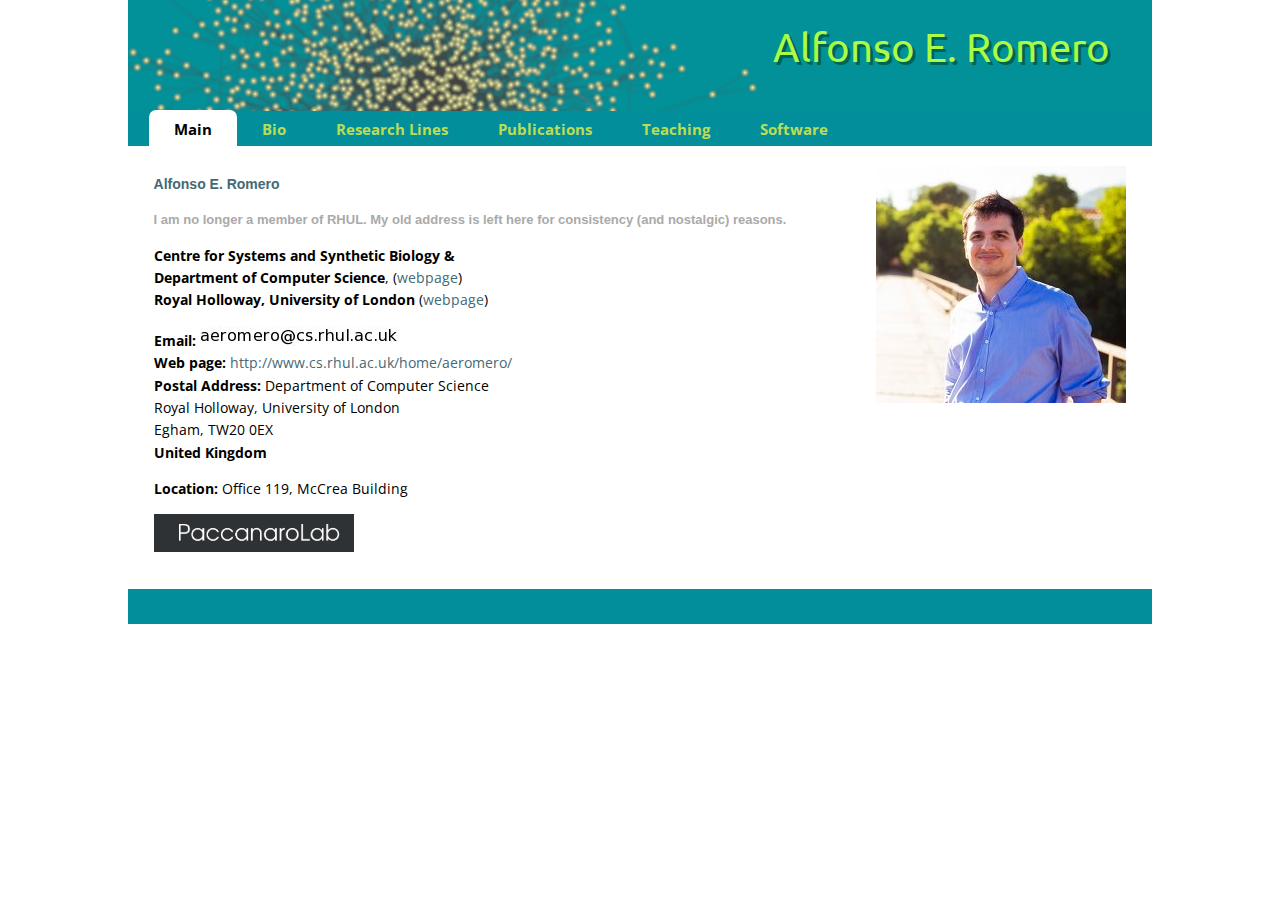
<file: index.html>
<!DOCTYPE html>

<html xmlns="http://www.w3.org/1999/xhtml" lang="en">

<head>
	<title>start [Alfonso E. Romero]</title>
	<meta http-equiv="Content-Type" content="text/html; charset=UTF-8"/>
	<meta name="robots" content="index,follow"/>
	<meta name="date" content="2010-10-26T01:03:06+0200"/>
	<meta name="keywords" content="start"/>
	<script type="text/javascript" charset="utf-8"><!--//--><![CDATA[//><!--
	var NS='';var JSINFO = {"id":"start","namespace":""};
	//--><!]]></script>
	<link rel="stylesheet" media="screen" type="text/css" href="files/design.css"/>
	<link rel="stylesheet" media="screen" type="text/css" href="files/topbar.css"/>
	<link href="http://fonts.googleapis.com/css?family=Ubuntu" rel="stylesheet" type="text/css">
	<link href="http://fonts.googleapis.com/css?family=Open+Sans" rel="stylesheet" type="text/css">
</head>

<body>

<div class="page">
	<div class="container">
	    <div class="header">
	    	<div class="logo">
			<h1 id="top">Alfonso E. Romero</h1>
		</div>

		<div class="topbar">				
				<div class="link_selected"><a href="#" class="wikilink2" rel="nofollow">Main</a></div>
				<div class="link_not_selected"><a href="bio.html" class="wikilink1" title="bio">Bio</a></div>
				<div class="link_not_selected"><a href="research_lines.html" class="wikilink1" title="research_lines">Research Lines</a></div>
				<div class="link_not_selected"><a href="publications.html" class="wikilink1" title="publications">Publications</a></div>
				<div class="link_not_selected"><a href="teaching.html" class="wikilink1" title="teaching">Teaching</a></div>
				<div class="link_not_selected"><a href="software.html" class="wikilink1" title="software">Software</a></div>
				<!-- <div class="link_not_selected"><a href="links.html" class="wikilink1" title="links">Links</a></div> --> 
		</div>


	</div>

	<div class="content">
				<img src="files/alfonsoeromero.jpg" class="mediaright" align="right" alt="" />

		<h2><a name="alfonso_e_romero" id="alfonso_e_romero">Alfonso E. Romero</a></h2>
		
        		<p><h3>I am no longer a member of RHUL. My old address is left here for consistency (and nostalgic) reasons.</h3></p>
			<p>


				<strong>Centre for Systems and Synthetic Biology &amp;</strong><br />

				<strong>Department of Computer Science</strong>, (<a href="http://www.cs.rhul.ac.uk/" class="urlextern" title="http://www.cs.rhul.ac.uk" rel="nofollow">webpage</a>)<br/>

				<strong>Royal Holloway, University of London</strong> 
				(<a href="http://www.rhul.ac.uk/" class="urlextern" 
				title="http://www.rhul.ac.uk" rel="nofollow">webpage</a>)
			</p>

			<p>
				<strong>Email:</strong> 
				<img src="files/correillo.jpg"  alt="" />
				<br/>

				<strong>Web page:</strong> 
					<a href="http://www.cs.rhul.ac.uk/home/aeromero/" class="urlextern" 
						title="http://www.cs.rhul.ac.uk/home/aeromero/" 
						rel="nofollow">http://www.cs.rhul.ac.uk/home/aeromero/</a>
				<br/>

				<strong>Postal Address:</strong>
				Department of Computer Science<br/>
				Royal Holloway, University of London<br/>
				Egham, TW20 0EX<br/>
				<strong>United Kingdom</strong><br/>

			</p>

			<p>
				<strong>Location:</strong>
				Office 119, McCrea Building
			</p>

            <a href="http://www.paccanarolab.org" title="PaccanaroLab"><img src="files/paccanaro_lab.png" id="logo_paccanarolab" alt="PaccanaroLab"/></a> 

	</div>

		<div class="footer">

			 <div class="footnotes">
			 </div>

		</div>

	</div>
</div>

</body></html>
</file>
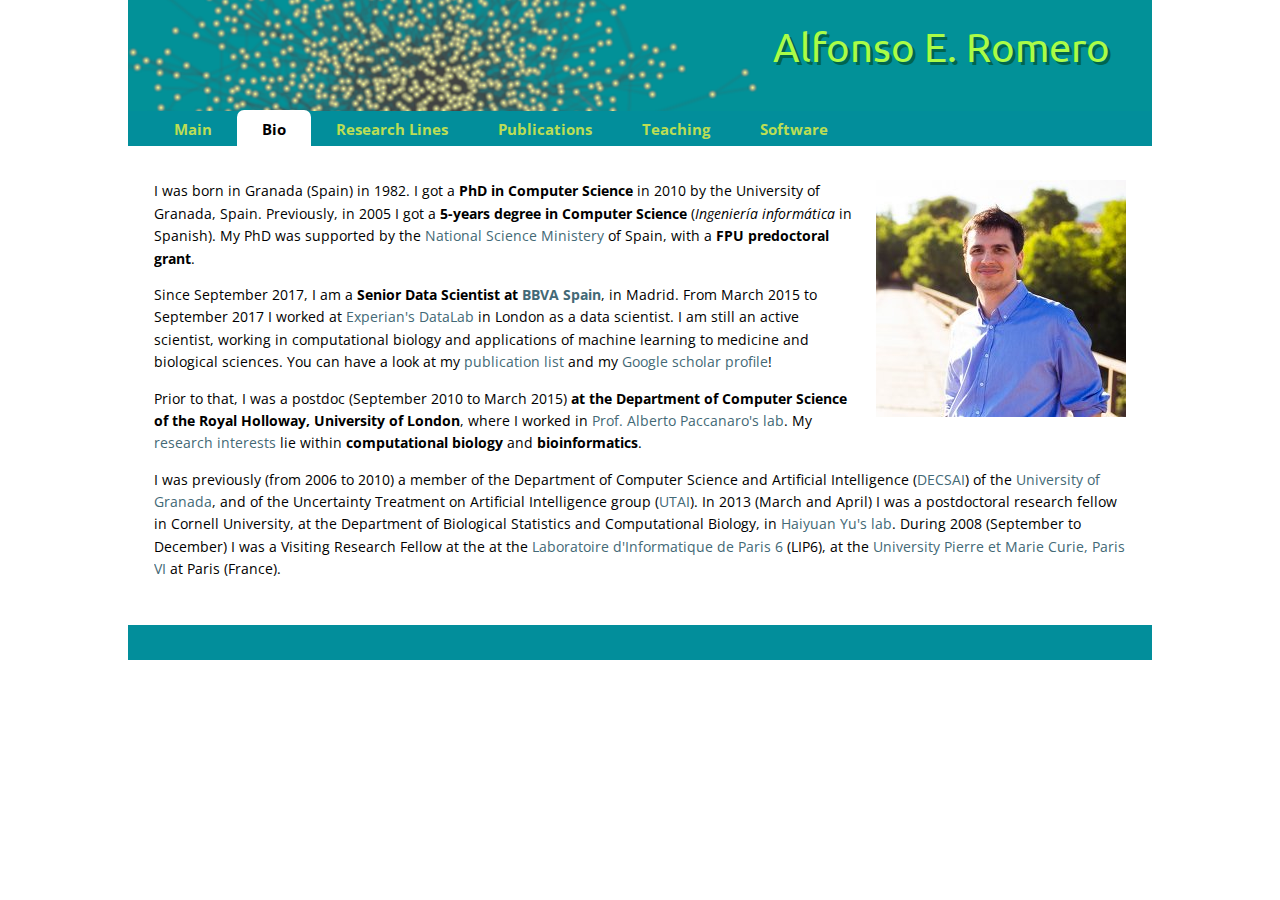
<file: bio.html>
<html xmlns="http://www.w3.org/1999/xhtml" lang="en">

<head>
	<title>start [Alfonso E. Romero]</title>
	<meta http-equiv="Content-Type" content="text/html; charset=UTF-8"/>
	<meta name="robots" content="index,follow"/>
	<meta name="date" content="2010-10-26T01:03:06+0200"/>
	<meta name="keywords" content="start"/>
	<script type="text/javascript" charset="utf-8"><!--//--><![CDATA[//><!--
	var NS='';var JSINFO = {"id":"start","namespace":""};
	//--><!]]></script>
	<link rel="stylesheet" media="screen" type="text/css" href="files/design.css"/>
	<link rel="stylesheet" media="screen" type="text/css" href="files/topbar.css"/>
	<link href="http://fonts.googleapis.com/css?family=Ubuntu" rel="stylesheet" type="text/css">
	<link href="http://fonts.googleapis.com/css?family=Open+Sans" rel="stylesheet" type="text/css">
</head>

<body>

<div class="page">

     <div class="container">
    <div class="header">
      <div class="logo">
        <h1 id="top" >Alfonso E. Romero</h1>
</div>
      <div class="topbar">
				
<div class="link_not_selected"><a href="index.html" class="wikilink1" title="main">Main</a></div>
<div class="link_selected"><a href="#" class="wikilink2" title="bio" rel="nofollow">Bio</a></div>
<div class="link_not_selected"><a href="research_lines.html" class="wikilink1" title="research_lines">Research Lines</a></div>
<div class="link_not_selected"><a href="publications.html" class="wikilink1" title="publications">Publications</a></div>
<div class="link_not_selected"><a href="teaching.html" class="wikilink1" title="teaching">Teaching</a></div>
<div class="link_not_selected"><a href="software.html" class="wikilink1" title="software">Software</a></div>
<!-- <div class="link_not_selected"><a href="links.html" class="wikilink1" title="links">Links</a></div> -->

      </div>
    </div>
    
          <div class="content">
  			        
<div class="level1">

<p>
<img src="./files/alfonsoeromero.jpg" class="mediaright" align="right" alt="" />
I was born in Granada (Spain) in 1982. I got a <strong>PhD in Computer Science</strong> in 2010 by the University of Granada, Spain. Previously, in 2005 I got a <strong>5-years degree in Computer Science</strong> (<em>Ingeniería informática</em> in Spanish). My PhD was supported by the <a href="http://www.mecd.es/" class="urlextern" title="http://mec.es" rel="nofollow">National Science Ministery</a> of Spain, with a <strong>FPU predoctoral grant</strong>.
</p>

<p>Since September 2017, I am a <strong>Senior Data Scientist at <a href="http://www.bbva.es">BBVA Spain</a></strong>, in Madrid. From March 2015 to September 2017 I worked at <a href="http://experian.co.uk">Experian's DataLab</a> in London as a data scientist. I am still an active scientist, working in computational biology and applications of machine learning to medicine and biological sciences. You can have a look at my <a href="publications.html">publication list</a> and my <a href="https://scholar.google.co.uk/citations?user=ON4aTIIAAAAJ&hl=en">Google scholar profile</a>! </p>

<p>Prior to that, I was a postdoc (September 2010 to March 2015) <b>at the Department of Computer Science of the Royal Holloway, University of London</b>, where I worked in <a href="http://www.cs.rhul.ac.uk/home/alberto/" class="urlextern" title="http://www.cs.rhul.ac.uk/home/alberto/" rel="nofollow">Prof. Alberto Paccanaro's</a>  <a href="http://paccanarolab.org/" class="urlextern" title="http://paccanarolab.org" rel="nofollow">lab</a>. My <a href="research_lines.html">research interests</a> lie within <strong>computational biology</strong> and <strong>bioinformatics</strong>.</p>

<p>I was previously (from 2006 to 2010) a member of the Department of Computer Science and Artificial Intelligence (<a href="http://decsai.ugr.es/" class="urlextern" title="http://decsai.ugr.es/" rel="nofollow">DECSAI</a>) of the <a href="http://www.ugr.es/" class="urlextern" title="http://www.ugr.es" rel="nofollow">University of Granada</a>, and of the Uncertainty Treatment on Artificial Intelligence group (<a href="http://decsai.ugr.es/utai" class="urlextern" title="http://decsai.ugr.es/utai" rel="nofollow">UTAI</a>). In 2013 (March and April) I was a postdoctoral research fellow in Cornell University, at the Department of Biological Statistics and Computational Biology, in <a href="http://yulab.icmb.cornell.edu/">Haiyuan Yu's lab</a>. During 2008 (September to December) I was a Visiting Research Fellow at the at the <a href="http://lip6.fr/" class="urlextern" title="http://lip6.fr" rel="nofollow">Laboratoire d'Informatique de Paris 6</a> (LIP6), at the <a href="http://www.upmc.fr/fr/index.html" class="urlextern" title="http://www.upmc.fr/fr/index.html" rel="nofollow">University Pierre et Marie Curie, Paris VI</a> at Paris (France).
</p>

<p>
<script src="./files/urchin.js" type="text/javascript">
</script>
<script type="text/javascript">
_uacct = "UA-322010-1";
urchinTracker();
</script>
</p>

</div>
 </div>
  
<div class="footer">
    <div class="footnotes">
 </div>
</div>

</div>
</div>

</body>
</html>
</file>
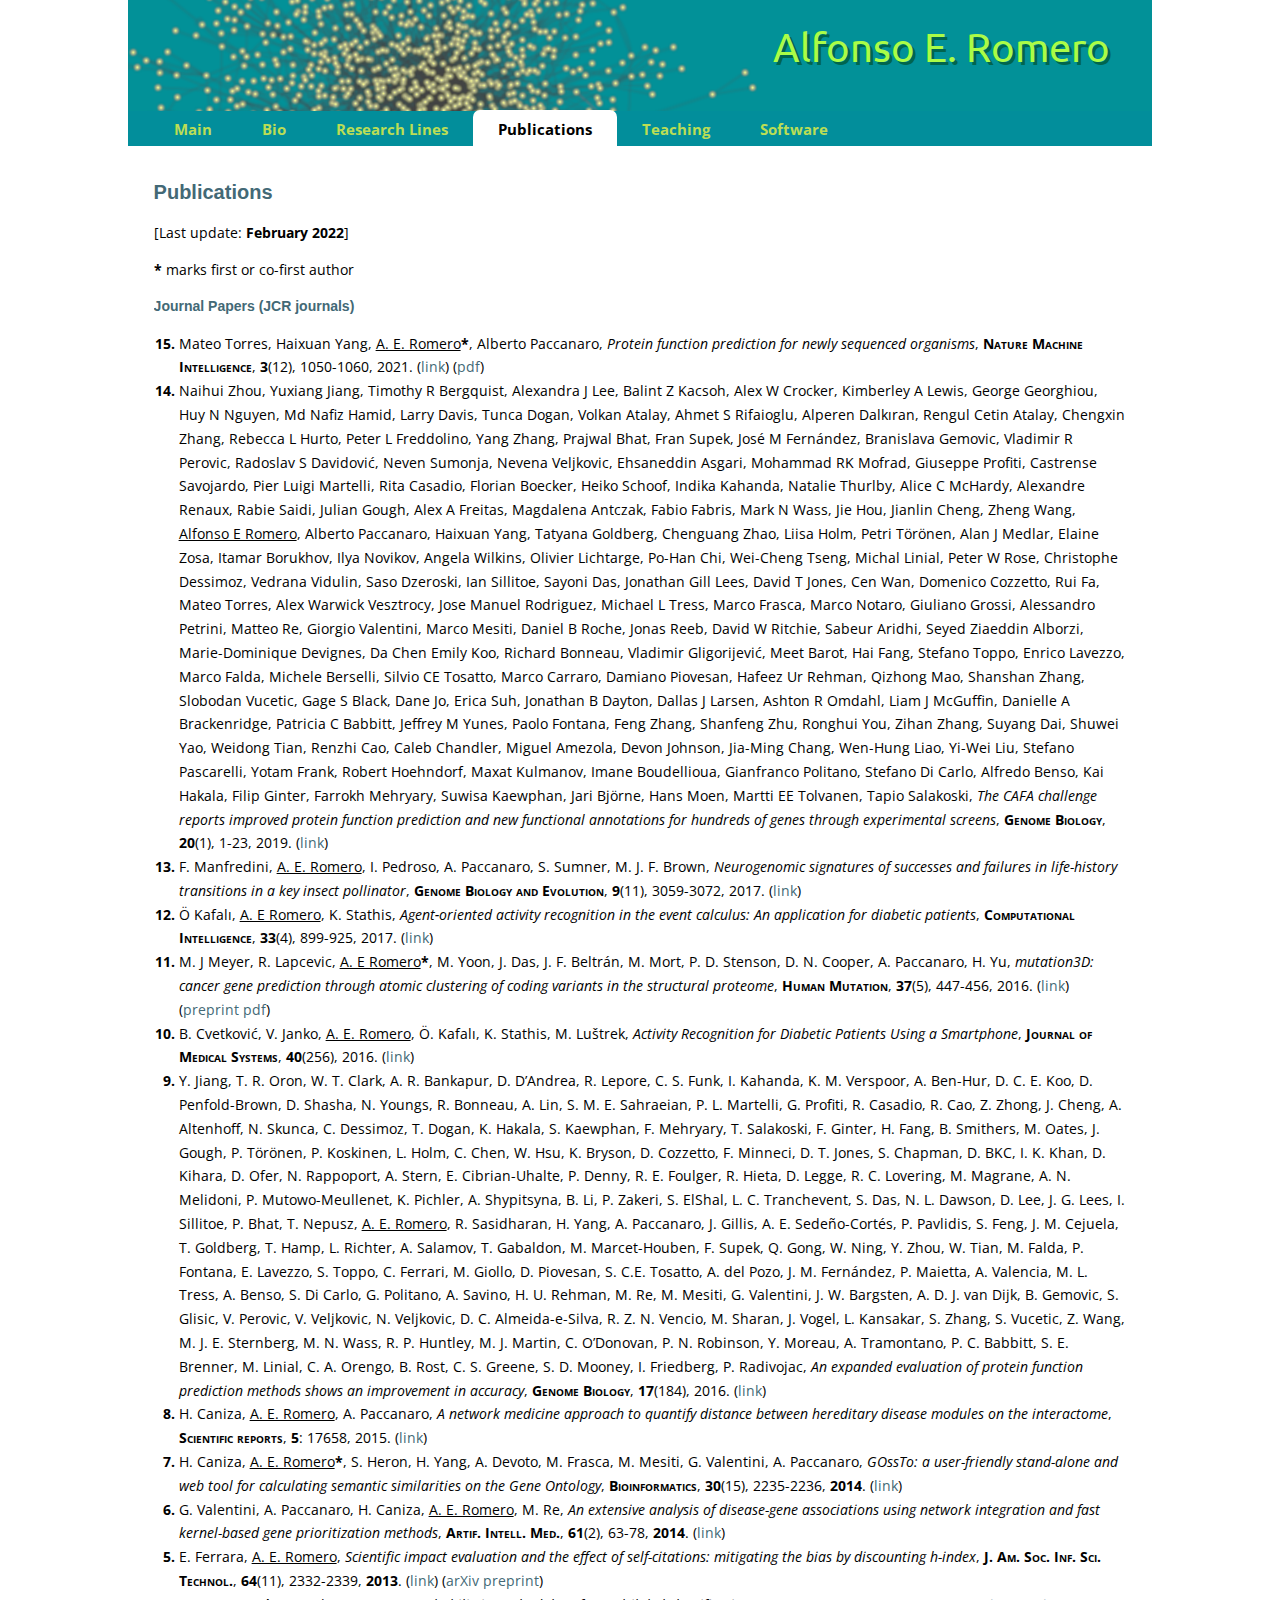
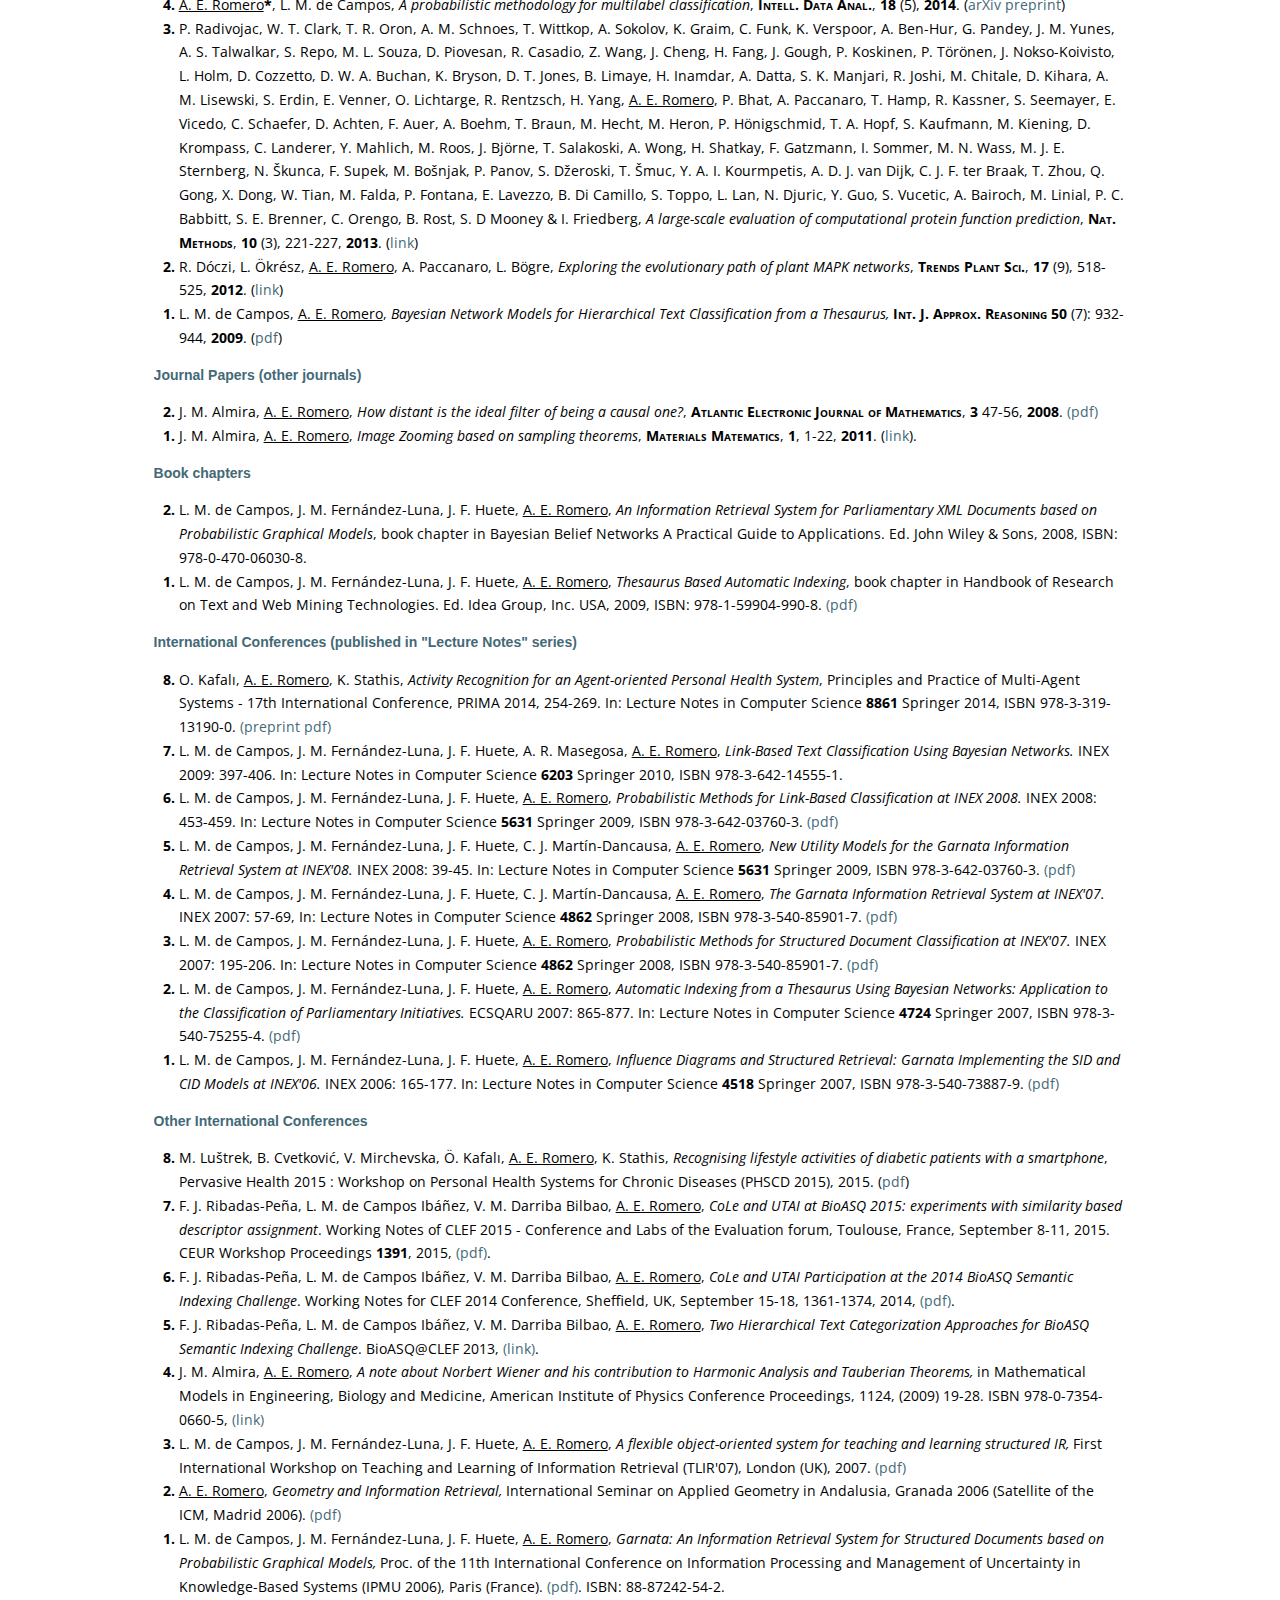
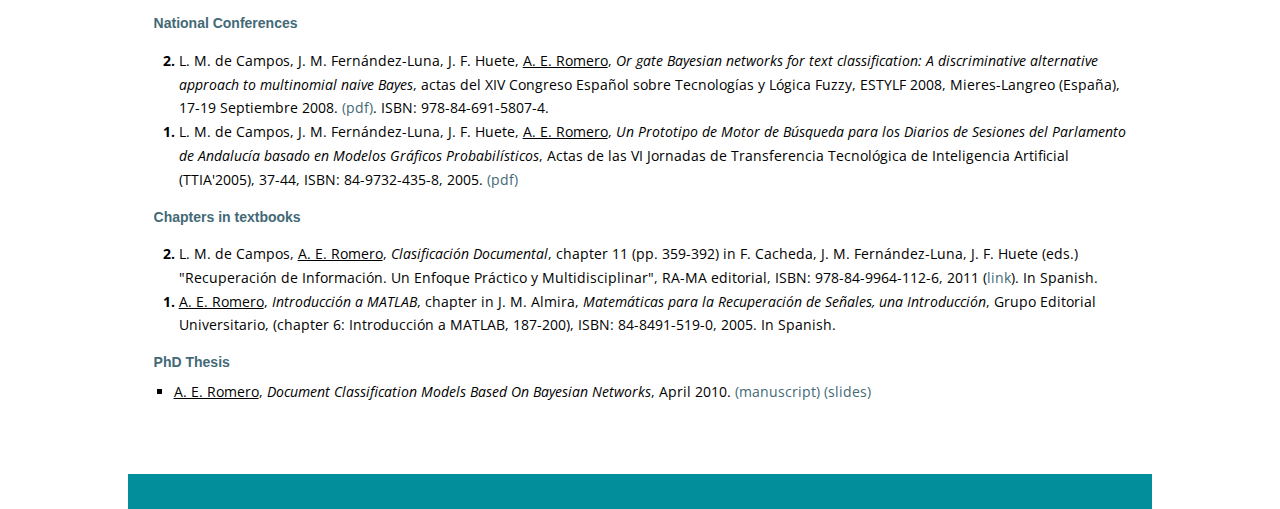
<file: publications.html>
<!DOCTYPE html>
<html xmlns="http://www.w3.org/1999/xhtml" lang="en">
<head>
<title>start [Alfonso E. Romero]</title>
<meta http-equiv="Content-Type" content="text/html; charset=UTF-8"/>
<meta name="robots" content="index,follow"/>
<meta name="keywords" content="start"/>
<script type="text/javascript" charset="utf-8">
<!--//--><![CDATA[//><!--
var NS='';var JSINFO = {"id":"start","namespace":""};
//--><!]]></script>
  <link rel="stylesheet" media="screen" type="text/css" href="./files/design.css"/>
  <link rel="stylesheet" media="screen" type="text/css" href="./files/topbar.css"/>
	<link href="http://fonts.googleapis.com/css?family=Ubuntu" rel="stylesheet" type="text/css">
	<link href="http://fonts.googleapis.com/css?family=Open+Sans" rel="stylesheet" type="text/css">

  </head>
<body>
<div class="page">

     <div class="container">
    <div class="header">
      <div class="logo">
        <h1 id="top" >Alfonso E. Romero</h1>
</div>
      <div class="topbar">
				
<div class="link_not_selected"><a href="index.html" class="wikilink1" title="main">Main</a></div>
<div class="link_not_selected"><a href="bio.html" class="wikilink1" title="bio">Bio</a></div>
<div class="link_not_selected"><a href="research_lines.html" class="wikilink1" title="research_lines">Research Lines</a></div>
<div class="link_selected"><a href="#" class="wikilink2" title="publications"  >Publications</a></div>
<div class="link_not_selected"><a href="teaching.html" class="wikilink1" title="teaching">Teaching</a></div>
<div class="link_not_selected"><a href="software.html" class="wikilink1" title="software">Software</a></div>
      </div>
    </div>
    
          <div class="content">
  			        


<h1><a name="publications" id="publications">Publications</a></h1>

<p>[Last update: <strong>February 2022</strong>]<br /></p>
<p><strong>*</strong> marks first or co-first author</p>

<h2><a name="journal_papers" id="journal_papers">Journal Papers (JCR journals)</a></h2>
<div class="level3">
<ol reversed="reversed">

<li class="level1"><div class="li">
Mateo Torres, Haixuan Yang, <span class="author">A. E. Romero</span><strong>*</strong>, Alberto Paccanaro, <em>Protein function prediction for newly sequenced organisms</em>, <span class="journal">Nature Machine Intelligence</span>, <strong>3</strong>(12), 1050-1060, 2021.
(<a href="https://www.nature.com/articles/s42256-021-00419-7" class="urlextern" title="gbe_2017">link</a>) (<a href="https://paccanarolab.org/static_content/s2f/Torres_-_Nat_Mach_Intell_-_Protein_function_prediction_for_newly_sequenced_organisms.pdf" class="urlextern" title="pdf">pdf</a>)
</div></li>


<li class="level1"><div class="li">
Naihui Zhou, Yuxiang Jiang, Timothy R Bergquist, Alexandra J Lee, Balint Z Kacsoh, Alex W Crocker, Kimberley A Lewis, George Georghiou, Huy N Nguyen, Md Nafiz Hamid, Larry Davis, Tunca Dogan, Volkan Atalay, Ahmet S Rifaioglu, Alperen Dalkıran, Rengul Cetin Atalay, Chengxin Zhang, Rebecca L Hurto, Peter L Freddolino, Yang Zhang, Prajwal Bhat, Fran Supek, José M Fernández, Branislava Gemovic, Vladimir R Perovic, Radoslav S Davidović, Neven Sumonja, Nevena Veljkovic, Ehsaneddin Asgari, Mohammad RK Mofrad, Giuseppe Profiti, Castrense Savojardo, Pier Luigi Martelli, Rita Casadio, Florian Boecker, Heiko Schoof, Indika Kahanda, Natalie Thurlby, Alice C McHardy, Alexandre Renaux, Rabie Saidi, Julian Gough, Alex A Freitas, Magdalena Antczak, Fabio Fabris, Mark N Wass, Jie Hou, Jianlin Cheng, Zheng Wang, <span class="author">Alfonso E Romero</span>, Alberto Paccanaro, Haixuan Yang, Tatyana Goldberg, Chenguang Zhao, Liisa Holm, Petri Törönen, Alan J Medlar, Elaine Zosa, Itamar Borukhov, Ilya Novikov, Angela Wilkins, Olivier Lichtarge, Po-Han Chi, Wei-Cheng Tseng, Michal Linial, Peter W Rose, Christophe Dessimoz, Vedrana Vidulin, Saso Dzeroski, Ian Sillitoe, Sayoni Das, Jonathan Gill Lees, David T Jones, Cen Wan, Domenico Cozzetto, Rui Fa, Mateo Torres, Alex Warwick Vesztrocy, Jose Manuel Rodriguez, Michael L Tress, Marco Frasca, Marco Notaro, Giuliano Grossi, Alessandro Petrini, Matteo Re, Giorgio Valentini, Marco Mesiti, Daniel B Roche, Jonas Reeb, David W Ritchie, Sabeur Aridhi, Seyed Ziaeddin Alborzi, Marie-Dominique Devignes, Da Chen Emily Koo, Richard Bonneau, Vladimir Gligorijević, Meet Barot, Hai Fang, Stefano Toppo, Enrico Lavezzo, Marco Falda, Michele Berselli, Silvio CE Tosatto, Marco Carraro, Damiano Piovesan, Hafeez Ur Rehman, Qizhong Mao, Shanshan Zhang, Slobodan Vucetic, Gage S Black, Dane Jo, Erica Suh, Jonathan B Dayton, Dallas J Larsen, Ashton R Omdahl, Liam J McGuffin, Danielle A Brackenridge, Patricia C Babbitt, Jeffrey M Yunes, Paolo Fontana, Feng Zhang, Shanfeng Zhu, Ronghui You, Zihan Zhang, Suyang Dai, Shuwei Yao, Weidong Tian, Renzhi Cao, Caleb Chandler, Miguel Amezola, Devon Johnson, Jia-Ming Chang, Wen-Hung Liao, Yi-Wei Liu, Stefano Pascarelli, Yotam Frank, Robert Hoehndorf, Maxat Kulmanov, Imane Boudellioua, Gianfranco Politano, Stefano Di Carlo, Alfredo Benso, Kai Hakala, Filip Ginter, Farrokh Mehryary, Suwisa Kaewphan, Jari Björne, Hans Moen, Martti EE Tolvanen, Tapio Salakoski, <em>The CAFA challenge reports improved protein function prediction and new functional annotations for hundreds of genes through experimental screens</em>, <span class="journal">Genome Biology</span>, <strong>20</strong>(1), 1-23, 2019.
(<a href="https://genomebiology.biomedcentral.com/articles/10.1186/s13059-019-1835-8" class="urlextern" title="gbe_2017">link</a>)
</div></li>


<li class="level1"><div class="li">
F. Manfredini, <span class="author">A. E. Romero</span>, I. Pedroso, A. Paccanaro, S. Sumner, M. J. F. Brown, <em>Neurogenomic signatures of successes and failures in life-history transitions in a key insect pollinator</em>, <span class="journal">Genome Biology and Evolution</span>, <strong>9</strong>(11), 3059-3072, 2017.
(<a href="https://academic.oup.com/gbe/article/9/11/3059/4566043" class="urlextern" title="gbe_2017">link</a>)
</div></li>

<li class="level1"><div class="li">
Ö Kafalı, <span class="author">A. E Romero</span>, K. Stathis, <em>Agent‐oriented activity recognition in the event calculus: An application for diabetic patients</em>, <span class="journal">Computational Intelligence</span>, <strong>33</strong>(4), 899-925, 2017.
(<a href="http://onlinelibrary.wiley.com/doi/10.1111/coin.12121/full" class="urlexltern" title="coin_2017">link</a>)
</div></li>

<li class="level1"><div class="li">
M. J Meyer, R. Lapcevic, <span class="author">A. E Romero</span><strong>*</strong>, M. Yoon, J. Das, J. F. Beltrán, M. Mort, P. D. Stenson, D. N. Cooper, A. Paccanaro, H. Yu, <em>mutation3D: cancer gene prediction through atomic clustering of coding variants in the structural proteome</em>, <span class="journal">Human Mutation</span>, <strong>37</strong>(5), 447-456, 2016.
(<a href="http://onlinelibrary.wiley.com/wol1/doi/10.1002/humu.22963/full" class="urlextern" title="humu_2016">link</a>)
(<a href="pdf/mutation3D.pdf" class="urlextern" title="preprint pdf">preprint pdf</a>)
</div></li>

<li class="level1"><div class="li">B. Cvetković, V. Janko, <span class="author">A. E. Romero</span>, Ö. Kafalı, K. Stathis, M. Luštrek, <em>Activity Recognition for Diabetic Patients Using a Smartphone</em>, <span class="journal">Journal of Medical Systems</span>, <strong>40</strong>(256), 2016. (<a href="http://link.springer.com/article/10.1007/s10916-016-0598-y" class="urlextern" title="jms_2016">link</a>)</div></li>

<li class="level1"><div class="li">Y. Jiang, T. R. Oron, W. T. Clark, A. R. Bankapur, D. D’Andrea, R. Lepore, C. S. Funk, I. Kahanda, K. M. Verspoor, A. Ben-Hur, D. C. E. Koo, D. Penfold-Brown, D. Shasha, N. Youngs, R. Bonneau, A. Lin, S. M. E. Sahraeian, P. L. Martelli, G. Profiti, R. Casadio, R. Cao, Z. Zhong, J. Cheng, A. Altenhoff, N. Skunca, C. Dessimoz, T. Dogan, K. Hakala, S. Kaewphan, F. Mehryary, T. Salakoski, F. Ginter, H. Fang, B. Smithers, M. Oates, J. Gough, P. Törönen, P. Koskinen, L. Holm, C. Chen, W. Hsu, K. Bryson, D. Cozzetto, F. Minneci, D. T. Jones, S. Chapman, D. BKC, I. K. Khan, D. Kihara, D. Ofer, N. Rappoport, A. Stern, E. Cibrian-Uhalte, P. Denny, R. E. Foulger, R. Hieta, D. Legge, R. C. Lovering, M. Magrane, A. N. Melidoni, P. Mutowo-Meullenet, K. Pichler, A. Shypitsyna, B. Li, P. Zakeri, S. ElShal, L. C. Tranchevent, S. Das, N. L. Dawson, D. Lee, J. G. Lees, I. Sillitoe, P. Bhat, T. Nepusz, <span class="author">A. E. Romero</span>, R. Sasidharan, H. Yang, A. Paccanaro, J. Gillis, A. E. Sedeño-Cortés, P. Pavlidis, S. Feng, J. M. Cejuela, T. Goldberg, T. Hamp, L. Richter, A. Salamov, T. Gabaldon, M. Marcet-Houben, F. Supek, Q. Gong, W. Ning, Y. Zhou, W. Tian, M. Falda, P. Fontana, E. Lavezzo, S. Toppo, C. Ferrari, M. Giollo, D. Piovesan, S. C.E. Tosatto, A. del Pozo, J. M. Fernández, P. Maietta, A. Valencia, M. L. Tress, A. Benso, S. Di Carlo, G. Politano, A. Savino, H. U. Rehman, M. Re, M. Mesiti, G. Valentini, J. W. Bargsten, A. D. J. van Dijk, B. Gemovic, S. Glisic, V. Perovic, V. Veljkovic, N. Veljkovic, D. C. Almeida-e-Silva, R. Z. N. Vencio, M. Sharan, J. Vogel, L. Kansakar, S. Zhang, S. Vucetic, Z. Wang, M. J. E. Sternberg, M. N. Wass, R. P. Huntley, M. J. Martin, C. O’Donovan, P. N. Robinson, Y. Moreau, A. Tramontano, P. C. Babbitt, S. E. Brenner, M. Linial, C. A. Orengo, B. Rost, C. S. Greene, S. D. Mooney, I. Friedberg, P. Radivojac, <em>An expanded evaluation of protein function prediction methods shows an improvement in accuracy</em>, <span class="journal">Genome Biology</span>, <strong>17</strong>(184), 2016. (<a href="https://genomebiology.biomedcentral.com/articles/10.1186/s13059-016-1037-6" class="urlextern" title="genbiol_2016">link</a>)</div></li>

<li class="level1"><div class="li">H. Caniza, <span class="author">A. E. Romero</span>, A. Paccanaro, <em>A network medicine approach to quantify distance between hereditary disease modules on the interactome</em>, <span class="journal">Scientific reports</span>, <strong>5</strong>: 17658, 2015. (<a href="http://www.nature.com/articles/srep17658" class="urlextern" title="scirep_2015">link</a>) </div></li>

<li class="level1"><div class="li">H. Caniza, <span class="author">A. E. Romero</span><strong>*</strong>, S. Heron, H. Yang, A. Devoto, M. Frasca,
M. Mesiti, G. Valentini, A. Paccanaro, <em>GOssTo: a user-friendly stand-alone and web tool for calculating semantic similarities on the Gene Ontology</em>, <span class="journal">Bioinformatics</span>, <strong>30</strong>(15), 2235-2236, <strong>2014</strong>. (<a href="http://bioinformatics.oxfordjournals.org/content/30/15/2235" class="urlextern" title="bioinformatics_2014">link</a>)</div>
</li>

<li class="level1"><div class="li">
G. Valentini, A. Paccanaro, H. Caniza, <span class ="author">A. E. Romero</span>, M. Re, <em>An extensive analysis of disease-gene associations using network integration and fast kernel-based gene prioritization methods</em>, <span class="journal">Artif. Intell. Med.</span>, <strong>61</strong>(2), 63-78, <strong>2014</strong>. (<a href="http://www.aiimjournal.com/article/S0933-3657(14)00022-0/abstract" class="urlextern" title="aiim_2014">link</a>)
</div>
</li>

<li class="level1"><div class="li">
E. Ferrara, <span class="author">A. E. Romero</span>, <em>Scientific impact evaluation and the effect of self-citations: mitigating the bias by discounting h-index</em>, <span class="journal">J. Am. Soc. Inf. Sci. Technol.</span>, <strong>64</strong>(11), 2332-2339, <strong>2013</strong>.
(<a href="http://onlinelibrary.wiley.com/doi/10.1002/asi.22976/abstract" class="urlextern" title="jasist_2013">link</a>)  (<a href="http://arxiv.org/abs/1202.3119" class="urlextern">arXiv preprint</a>)
</div>
</li>

<li class="level1"><div class="li"><span class="author">A. E. Romero</span><strong>*</strong>, L. M. de Campos, <em>A probabilistic methodology for multilabel classification</em>, <span class="journal">Intell. Data Anal.</span>, <strong>18</strong> (5), <strong>2014</strong>. (<a href="http://arxiv.org/abs/1201.4777" class="urlextern">arXiv preprint</a>)
</div>
</li>

<li class="level1"><div class="li">
P. Radivojac, W. T. Clark, T. R. Oron, A. M. Schnoes, T. Wittkop, A. Sokolov, K. Graim, C. Funk, K. Verspoor, A. Ben-Hur, G. Pandey, J. M. Yunes, A. S. Talwalkar, S. Repo, M. L. Souza, D. Piovesan, R. Casadio, Z. Wang, J. Cheng, H. Fang, J. Gough, P. Koskinen, P. Törönen, J. Nokso-Koivisto, L. Holm, D. Cozzetto, D. W. A. Buchan, K. Bryson, D. T. Jones, B. Limaye, H. Inamdar, A. Datta, S. K. Manjari, R. Joshi, M. Chitale, D. Kihara, A. M. Lisewski, S. Erdin, E. Venner, O. Lichtarge, R. Rentzsch, H. Yang, <span class="author">A. E. Romero</span>, P. Bhat, A. Paccanaro, T. Hamp, R. Kassner, S. Seemayer, E. Vicedo, C. Schaefer, D. Achten, F. Auer, A. Boehm, T. Braun, M. Hecht, M. Heron, P. Hönigschmid, T. A. Hopf, S. Kaufmann, M. Kiening, D. Krompass, C. Landerer, Y. Mahlich, M. Roos, J. Björne, T. Salakoski, A. Wong, H. Shatkay, F. Gatzmann, I. Sommer, M. N. Wass, M. J. E. Sternberg, N. Škunca, F. Supek, M. Bošnjak, P. Panov, S. Džeroski, T. Šmuc, Y. A. I. Kourmpetis, A. D. J. van Dijk, C. J. F. ter Braak, T. Zhou, Q. Gong, X. Dong, W. Tian, M. Falda, P. Fontana, E. Lavezzo, B. Di Camillo, S. Toppo, L. Lan, N. Djuric, Y. Guo, S. Vucetic, A. Bairoch, M. Linial, P. C. Babbitt, S. E. Brenner, C. Orengo, B. Rost, S. D Mooney &amp; I. Friedberg, <em>A large-scale evaluation of computational protein function prediction</em>, <span class="journal">Nat. Methods</span>,  <strong>10</strong> (3), 221-227, <strong>2013</strong>. (<a href="http://www.nature.com/nmeth/journal/v10/n3/full/nmeth.2340.html" class="urlextern" title="nat_methods_2013">link</a>)
</div>
</li>

<li class="level1"><div class="li">R. Dóczi, L. Ökrész, <span class="author">A. E. Romero</span>, A. Paccanaro, L. Bögre, <em>Exploring the evolutionary path of plant MAPK networks</em>, <span class="journal">Trends Plant Sci.</span>, <strong>17</strong> (9), 518-525, <strong>2012</strong>. (<a href="http://www.sciencedirect.com/science/article/pii/S1360138512001082" class="urlextern" title="tips_2012">link</a>)</div></li>

<li class="level1"><div class="li"> L. M. de Campos, <span class="author">A. E. Romero</span>, <em>Bayesian Network Models for Hierarchical Text Classification from a Thesaurus,</em> <span class="journal">Int. J. Approx. Reasoning</span> <strong>50</strong> (7): 932-944, <strong>2009</strong>. (<a href="pdf/ijar09-thesaurus.pdf" class="urlextern" title="pdf/ijar09-thesaurus.pdf"  >pdf</a>)</div>
</li>
</ol>
</div>

<h2><a name="other_journal_papers" id="other_journal_papers">Journal Papers (other journals)</a></h2>
<div class="level3">
<ol reversed="reversed">
<li class="level1"><div class="li"> J. M. Almira, <span class="author">A. E. Romero</span>, <em>How distant is the ideal filter of being a causal one?</em>, <span class="journal">Atlantic Electronic Journal of Mathematics</span>, <strong>3</strong> 47-56, <strong>2008</strong>. <a href="http://www.aejm.ca/V3N1/Almira.V3N1.pdf" class="urlextern" title="http://www.aejm.ca/V3N1/Almira.V3N1.pdf"  >(pdf)</a></div>
</li>

<li class="level1"><div class="li"> J. M. Almira, <span class="author">A. E. Romero</span>, <em>Image Zooming based on sampling theorems</em>, <span class="journal">Materials Matematics</span>, <strong>1</strong>, 1-22, <strong>2011</strong>. (<a href="http://www.mat.uab.cat/matmat/PDFv2011/v2011n01.pdf" class="urlextern">link</a>).</div></li>
</ol>

</div>

<h2><a name="book_chapters" id="book_chapters">Book chapters</a></h2>
<div class="level3">
<ol reversed="reversed">
<li class="level1"><div class="li"> L. M. de Campos, J. M. Fernández-Luna, J. F. Huete, <span class="author">A. E. Romero</span>, <em>An Information Retrieval System for Parliamentary XML Documents based on Probabilistic Graphical Models</em>, book chapter in Bayesian Belief Networks A Practical Guide to Applications. Ed. John Wiley &amp; Sons, 2008, ISBN: 978-0-470-06030-8.</div>
</li>
<li class="level1"><div class="li"> L. M. de Campos, J. M. Fernández-Luna, J. F. Huete, <span class="author">A. E. Romero</span>, <em>Thesaurus Based Automatic Indexing</em>, book chapter in Handbook of Research on Text and Web Mining Technologies. Ed. Idea Group, Inc. USA, 2009, ISBN: 978-1-59904-990-8. <a href="pdf/thesaurus.pdf" class="urlextern" title="pdf/thesaurus.pdf"  >(pdf)</a></div>
</li>
</ol>

</div>

<h2><a name="international_conferences_published_in_lecture_notes_series" id="international_conferences_published_in_lecture_notes_series">International Conferences (published in "Lecture Notes" series)</a></h2>
<div class="level3">
<ol reversed="reversed">

<li class="level1"><div class="li">
O. Kafalı, <span class="author">A. E. Romero</span>, K. Stathis, <em>Activity Recognition for an Agent-oriented Personal Health System</em>, Principles and Practice of Multi-Agent Systems - 17th International Conference, PRIMA 2014, 254-269. In: Lecture Notes in Computer Science <strong>8861</strong> Springer 2014, ISBN 978-3-319-13190-0. <a href="pdf/prima2014.pdf" class="urlextern" title="prima2014">(preprint pdf)</a></div></li>

<li class="level1"><div class="li"> L. M. de Campos, J. M. Fernández-Luna, J. F. Huete, A. R. Masegosa, <span class="author">A. E. Romero</span>, <em>Link-Based Text Classification Using Bayesian Networks.</em> INEX 2009: 397-406. In: Lecture Notes in Computer Science <strong>6203</strong> Springer 2010, ISBN 978-3-642-14555-1.</div>
</li>
<li class="level1"><div class="li"> L. M. de Campos, J. M. Fernández-Luna, J. F. Huete, <span class="author">A. E. Romero</span>, <em>Probabilistic Methods for Link-Based Classification at INEX 2008.</em> INEX 2008: 453-459. In: Lecture Notes in Computer Science <strong>5631</strong> Springer 2009, ISBN 978-3-642-03760-3. <a href="pdf/lncs09-inex-clasif.pdf.pdf" class="urlextern" title="pdf/lncs09-inex-clasif.pdf.pdf">(pdf)</a></div>
</li>
<li class="level1"><div class="li"> L. M. de Campos, J. M. Fernández-Luna, J. F. Huete, C. J. Martín-Dancausa, <span class="author">A. E. Romero</span>, <em>New Utility Models for the Garnata Information Retrieval System at INEX'08.</em> INEX 2008: 39-45. In: Lecture Notes in Computer Science <strong>5631</strong> Springer 2009, ISBN 978-3-642-03760-3. <a href="pdf/lncs09-inex-utility.pdf.pdf" class="urlextern" title="pdf/lncs09-inex-utility.pdf.pdf"  >(pdf)</a></div>
</li>
<li class="level1"><div class="li"> L. M. de Campos, J. M. Fernández-Luna, J. F. Huete, C. J. Martín-Dancausa, <span class="author">A. E. Romero</span>, <em>The Garnata Information Retrieval System at INEX'07.</em> INEX 2007: 57-69, In: Lecture Notes in Computer Science <strong>4862</strong> Springer 2008, ISBN 978-3-540-85901-7. <a href="pdf/lncs08-inex-garnata.pdf" class="urlextern" title="pdf/lncs08-inex-garnata.pdf"  >(pdf)</a></div>
</li>
<li class="level1"><div class="li"> L. M. de Campos, J. M. Fernández-Luna, J. F. Huete, <span class="author">A. E. Romero</span>, <em>Probabilistic Methods for Structured Document Classification at INEX'07.</em> INEX 2007: 195-206. In: Lecture Notes in Computer Science <strong>4862</strong> Springer 2008, ISBN 978-3-540-85901-7. <a href="pdf/lncs08-inex-classif.pdf" class="urlextern" title="pdf/lncs08-inex-classif.pdf"  >(pdf)</a></div>
</li>
<li class="level1"><div class="li"> L. M. de Campos, J. M. Fernández-Luna, J. F. Huete, <span class="author">A. E. Romero</span>, <em>Automatic Indexing from a Thesaurus Using Bayesian Networks: Application to the Classification of Parliamentary Initiatives.</em> ECSQARU 2007: 865-877. In: Lecture Notes in Computer Science <strong>4724</strong> Springer 2007, ISBN 978-3-540-75255-4. <a href="pdf/lncs07-ecsqaru-thesaurus.pdf" class="urlextern" title="pdf/lncs07-ecsqaru-thesaurus.pdf"  >(pdf)</a></div>
</li>
<li class="level1"><div class="li"> L. M. de Campos, J. M. Fernández-Luna, J. F. Huete, <span class="author">A. E. Romero</span>, <em>Influence Diagrams and Structured Retrieval: Garnata Implementing the SID and CID Models at INEX'06.</em> INEX 2006: 165-177. In: Lecture Notes in Computer Science <strong>4518</strong> Springer 2007, ISBN 978-3-540-73887-9. <a href="pdf/lncs07-inex.pdf" class="urlextern" title="pdf/lncs07-inex.pdf"  >(pdf)</a></div>
</li>
</ol>

</div>

<h2><a name="other_international_conferences" id="other_international_conferences">Other International Conferences</a></h2>
<div class="level3">
<ol reversed="reversed">

<li class="level1"><div class="li"> M. Luštrek, B. Cvetković, V. Mirchevska, Ö. Kafalı, <span class="author">A. E. Romero</span>, K. Stathis, <em>Recognising lifestyle activities of diabetic patients with a smartphone</em>, Pervasive Health 2015 : Workshop on Personal Health Systems for Chronic Diseases (PHSCD 2015), 2015. (<a href="pdf/ph2015.pdf" class="urlextern" title="ph_2015">pdf</a>)</div></li>

<li class="level1"><div class="li">F. J. Ribadas-Peña, L. M. de Campos Ibáñez, V. M. Darriba Bilbao, <span class="author">A. E. Romero</span>, <em>CoLe and UTAI at BioASQ 2015: experiments with similarity based descriptor assignment</em>.  Working Notes of CLEF 2015 - Conference and Labs of the Evaluation forum, Toulouse, France, September 8-11, 2015. CEUR Workshop Proceedings <strong>1391</strong>, 2015, <a href="pdf/clef2015.pdf" class="urlextern">(pdf)</a>.</div></li>

<li class="level1"><div class="li">
F. J. Ribadas-Peña, L. M. de Campos Ibáñez, V. M. Darriba Bilbao, <span class="author">A. E. Romero</span>, <em>CoLe and UTAI Participation at the 2014 BioASQ Semantic Indexing Challenge</em>.  Working Notes for CLEF 2014 Conference, Sheffield, UK, September 15-18, 1361-1374, 2014, <a href="pdf/clef2014.pdf" class="urlextern">(pdf)</a>.</div></li>

<li class="level1"><div class="li">
F. J. Ribadas-Peña, L. M. de Campos Ibáñez, V. M. Darriba Bilbao, <span class="author">A. E. Romero</span>, <em>Two Hierarchical Text Categorization Approaches for BioASQ Semantic Indexing Challenge</em>. BioASQ@CLEF 2013, <a href="http://bioasq.org/sites/default/files/Ribadas.pdf" class="urlextern">(link)</a>.
</div></li>

<li class="level1"><div class="li"> J. M. Almira, <span class="author">A. E. Romero</span>, <em>A note about Norbert Wiener and his contribution to Harmonic Analysis and Tauberian Theorems,</em> in Mathematical Models in Engineering, Biology and Medicine, American Institute of Physics Conference Proceedings, 1124, (2009) 19-28. ISBN 978-0-7354-0660-5, <a href="pdf/APC000019.pdf" class="urlextern" title="link_wiener"  >(link)</a></div>
</li>
<li class="level1"><div class="li"> L. M. de Campos, J. M. Fernández-Luna, J. F. Huete, <span class="author">A. E. Romero</span>, <em>A flexible object-oriented system for teaching and learning structured IR,</em> First International Workshop on Teaching and Learning of Information Retrieval (TLIR'07), London (UK), 2007. <a href="pdf/tlir07.pdf" class="urlextern" title="pdf/tlir07.pdf"  >(pdf)</a></div>
</li>
<li class="level1"><div class="li"> <span class="author">A. E. Romero</span>, <em>Geometry and Information Retrieval,</em> International Seminar on Applied Geometry in Andalusia, Granada 2006 (Satellite of the ICM, Madrid 2006). <a href="pdf/poster_isaga_definitivo.pdf" class="urlextern" title="pdf/poster_isaga_definitivo.pdf"  >(pdf)</a></div>
</li>
<li class="level1"><div class="li"> L. M. de Campos, J. M. Fernández-Luna, J. F. Huete, <span class="author">A. E. Romero</span>, <em>Garnata: An Information Retrieval System for Structured Documents based on Probabilistic Graphical Models,</em> Proc. of the 11th International Conference on Information Processing and Management of Uncertainty in Knowledge-Based Systems (IPMU 2006), Paris (France). <a href="pdf/ipmu06_fin.pdf" class="urlextern" title="pdf/ipmu06_fin.pdf"  >(pdf)</a>. ISBN: 88-87242-54-2.</div></li>
</ol>
</div>

<h2><a name="national_conferences" id="national_conferences">National Conferences</a></h2>
<div class="level3">
<ol reversed="reversed">
<li class="level1"><div class="li"> L. M. de Campos, J. M. Fernández-Luna, J. F. Huete, <span class="author">A. E. Romero</span>, <em>Or gate Bayesian networks for text classification: A discriminative alternative approach to multinomial naive Bayes</em>, actas del  XIV Congreso Español sobre Tecnologías y Lógica Fuzzy, ESTYLF 2008, Mieres-Langreo (España), 17-19 Septiembre 2008. <a href="pdf/estylf08-orgate.pdf" class="urlextern" title="pdf/estylf08-orgate.pdf"  >(pdf)</a>. ISBN: 978-84-691-5807-4.</div></li>
<li class="level1"><div class="li"> L. M. de Campos, J. M. Fernández-Luna, J. F. Huete, <span class="author">A. E. Romero</span>, <em>Un Prototipo de Motor de Búsqueda para los Diarios de Sesiones del Parlamento de Andalucía basado en Modelos Gráficos Probabilísticos</em>, Actas de las VI Jornadas de Transferencia Tecnológica de Inteligencia Artificial (TTIA'2005), 37-44, ISBN: 84-9732-435-8, 2005. <a href="pdf/ttia05.pdf" class="urlextern" title="pdf/ttia05.pdf"  >(pdf)</a></div>
</li>
</ol>
</div>

<h2><a name="national_conferences" id="chapters_textbooks">Chapters in textbooks</a></h2>
<div class="level3">
<ol reversed="reversed">
<li class="level1"><div class="li">L. M. de Campos, <span class="author">A. E. Romero</span>, <em>Clasificación Documental</em>, chapter 11 (pp. 359-392) in F. Cacheda, J. M. Fernández-Luna, J. F. Huete (eds.) "Recuperación de Información. Un Enfoque Práctico y Multidisciplinar", RA-MA editorial, ISBN: 978-84-9964-112-6, 2011 (<a href="http://www.ra-ma.es/libros/RECUPERACION-DE-INFORMACION-UN-ENFOQUE-PRACTICO-Y-MULTIDISCIPLINAR/57515/978-84-9964-112-6">link</a>). In Spanish.
</div></li>
<li class="level1"><div class="li"><span class="author">A. E. Romero</span>, <em>Introducción a MATLAB</em>, chapter in J. M. Almira, <em>Matemáticas para la Recuperación de Señales, una Introducción</em>, Grupo Editorial Universitario, (chapter 6: Introducción a MATLAB, 187-200), ISBN: 84-8491-519-0, 2005.  In Spanish.</div>
</li>

</ol>
</div>

<h2><a name="phd_thesis" id="phd_thesis">PhD Thesis</a></h2>
<div class="level3">
<ul>
<li class="level1"><div class="li"> <span class="author">A. E. Romero</span>, <em>Document Classification Models Based On Bayesian Networks</em>, April 2010. <a href="pdf/thesis.pdf" class="urlextern" title="pdf/thesis.pdf"  >(manuscript)</a> <a href="pdf/slides_thesis.pdf" class="urlextern" title="pdf/slides_thesis.pdf"  >(slides)</a></div>
</li>
</ul>

</div>

      </div>
  
  <div class="clearer">&nbsp;</div>

<div class="footer">
    <div class="footnotes">
 </div>
</div>

</div>
</div>


</body></html>
</file>
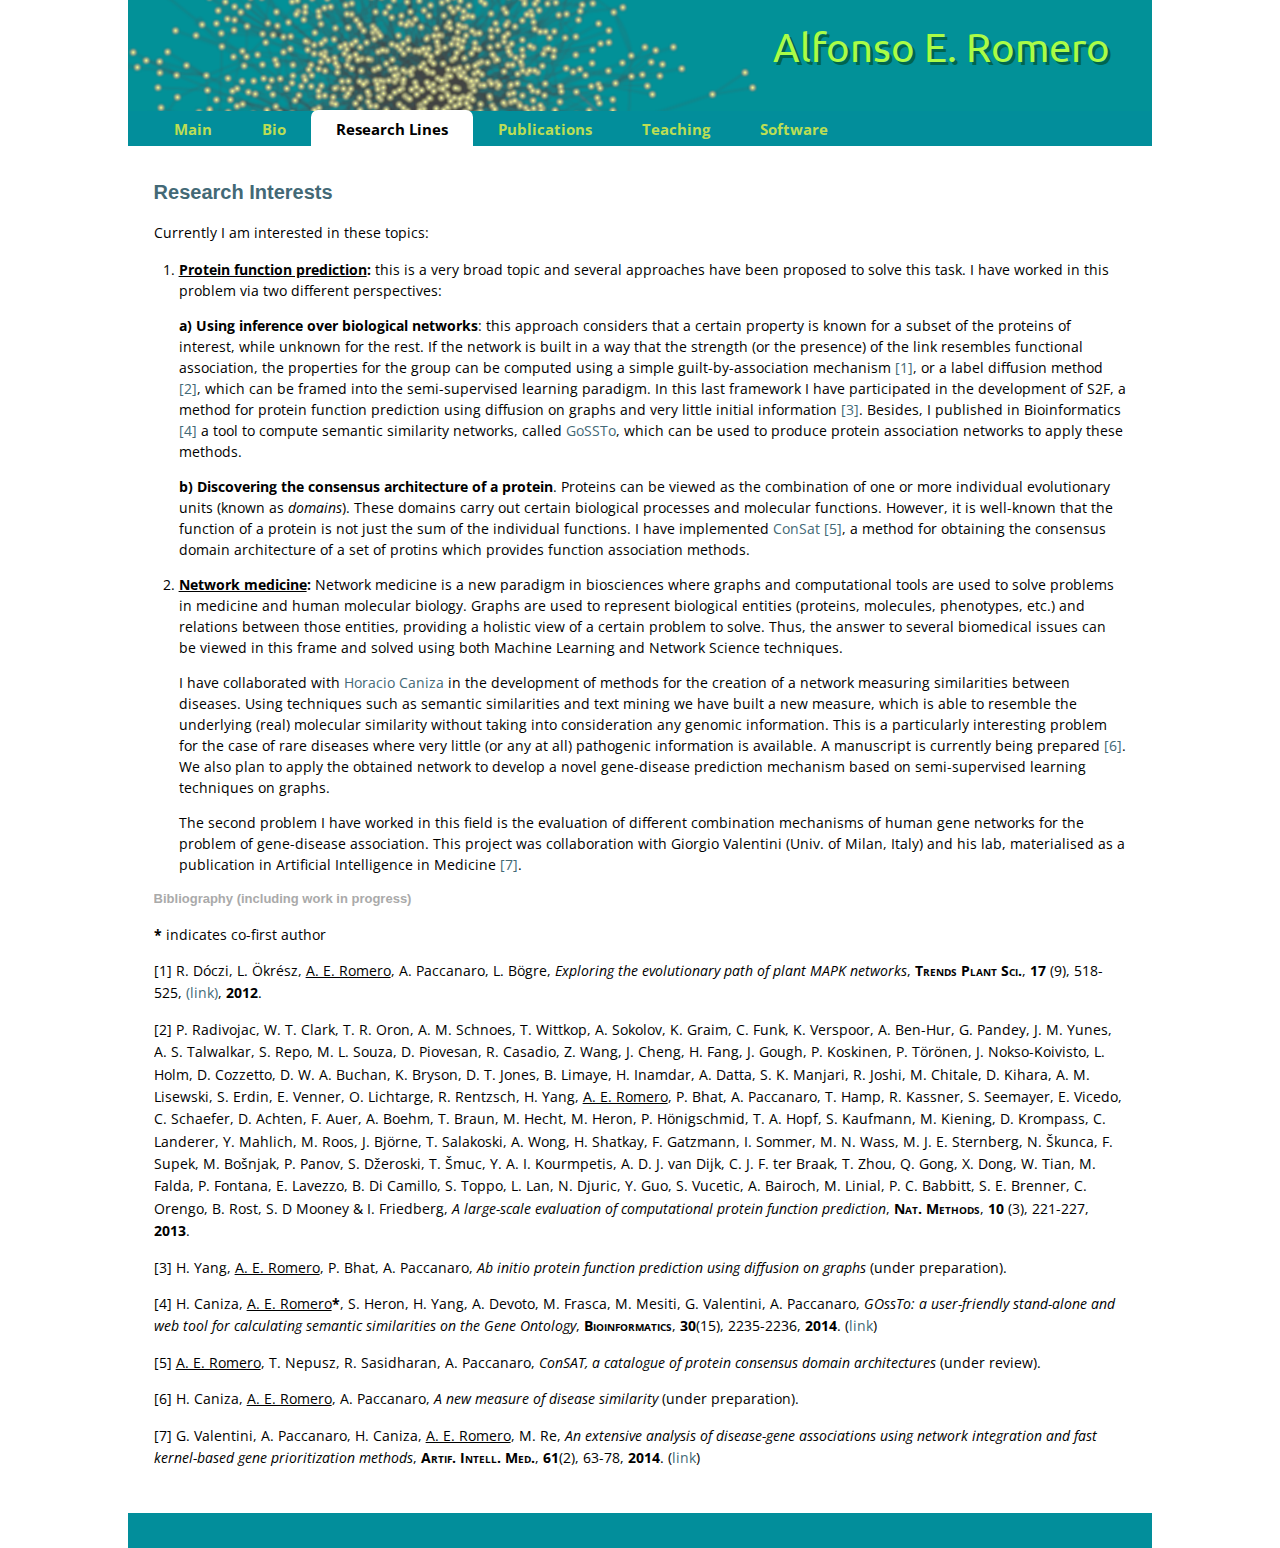
<file: research_lines.html>
<!DOCTYPE html>
<html xmlns="http://www.w3.org/1999/xhtml" lang="en">
<head>
<title>start [Alfonso E. Romero]</title>
<meta http-equiv="Content-Type" content="text/html; charset=UTF-8"/>
<meta name="robots" content="index,follow"/>
<meta name="date" content="2010-10-26T01:03:06+0200"/>
<meta name="keywords" content="start"/>
<script type="text/javascript" charset="utf-8"><!--//--><![CDATA[//><!--
var NS='';var JSINFO = {"id":"start","namespace":""};
//--><!]]></script>
  <link rel="stylesheet" media="screen" type="text/css" href="./files/design.css"/>
  <link rel="stylesheet" media="screen" type="text/css" href="./files/topbar.css"/>
	<link href="http://fonts.googleapis.com/css?family=Ubuntu" rel="stylesheet" type="text/css">
	<link href="http://fonts.googleapis.com/css?family=Open+Sans" rel="stylesheet" type="text/css">

  </head>
<body>

<div class="page">
	<div class="container">
	    <div class="header">
	    	<div class="logo">
			<h1 id="top">Alfonso E. Romero</h1>
		</div>

		<div class="topbar">	
				
			<div class="link_not_selected"><a href="index.html" class="wikilink1" rel="nofollow">Main</a></div>
			<div class="link_not_selected"><a href="bio.html" class="wikilink1" title="bio">Bio</a></div>
			<div class="link_selected"><a href="#" class="wikilink2" title="research_lines">Research Lines</a></div>
			<div class="link_not_selected"><a href="publications.html" class="wikilink1" title="publications">Publications</a></div>
			<div class="link_not_selected"><a href="teaching.html" class="wikilink1" title="teaching">Teaching</a></div>
			<div class="link_not_selected"><a href="software.html" class="wikilink1" title="software">Software</a></div>

		</div>


		</div>

	<div class="content">

		<h1><a name="research_interests" id="research_interests">Research Interests</a></h1>

		<p>Currently I am interested in these topics:</p>

		<ol class="normal"> 
		<li><strong><span class="author">Protein function prediction</span>:</strong> this is a very broad topic and several 
			approaches have been 
			proposed to solve this task. I have worked in this problem via two different perspectives:
			<p><strong>a) Using inference over biological networks</strong>: this approach considers that a certain property 
			is known
			for a subset of the proteins of interest, while unknown for the rest. If the network is built in a way that
			the strength (or the presence) of the link resembles functional association, the properties for the group
			can be computed using a simple guilt-by-association mechanism <a href="#1">[1]</a>, or a label diffusion method <a 
			href="#2">[2]</a>, which can be framed into the semi-supervised learning paradigm. In this last framework I have
 		        participated in the development of S2F, a method for protein function prediction using diffusion on graphs and 
			very little initial information <a href="#3">[3]</a>. Besides, I published in Bioinformatics <a href="#4">[4]</a> 
            a tool to compute semantic similarity networks, called <a href="http://www.paccanarolab.org/gosstoweb">GoSSTo</a>, 
            which can be used to produce protein association networks to apply these methods. 
			</p>

			<p><strong>b) Discovering the consensus architecture of a protein</strong>. Proteins can be viewed as the combination
			of one or more individual evolutionary units (known as <em>domains</em>). These domains carry out certain biological
			processes and molecular functions. However, it is well-known that the function of a protein is not just the 
			sum of the individual functions. I have implemented <a href="http://www.paccanarolab.org/ConSAT">ConSat</a> <a href="#5">[5]</a>, a method for obtaining the consensus 
			domain architecture of a set of protins which provides function association methods.</p>
		</li>

		<li>
			<p><strong><span class="author">Network medicine</span>:</strong> Network medicine is a new paradigm in biosciences where graphs and computational tools are used to solve problems in medicine and human molecular biology. Graphs are used to represent biological entities (proteins, molecules, phenotypes, etc.) and relations between those entities, providing a holistic view of a certain problem to solve. Thus, the answer to several biomedical issues can be viewed in this frame and solved using both Machine Learning and Network Science techniques.</p>

            <p>I have collaborated with <a href="http://www.cs.rhul.ac.uk/~pwac092">Horacio Caniza</a> in the development of methods for the creation of a network measuring similarities between diseases. Using techniques such as semantic similarities and text mining we have built a new measure, which is able to resemble the underlying (real) molecular similarity without taking into consideration any genomic information. This is a particularly interesting problem for the case of rare diseases where very little (or any at all) pathogenic information is available. A manuscript is currently being prepared <a href="#6">[6]</a>. We also plan to apply the obtained network to develop a novel gene-disease prediction mechanism based on semi-supervised learning techniques on graphs.</p>

        <p>The second problem I have worked in this field is the evaluation of different combination mechanisms of human gene networks for the problem of gene-disease association. This project was collaboration with Giorgio Valentini (Univ. of Milan, Italy) and his lab, materialised as a publication in Artificial Intelligence in Medicine <a href="#7">[7]</a>.</p>
		</p>
        </li>

<!--        <li>
		<p>
			<strong>Machine learning in cancer bioinformatics.</strong>
		</p></li>-->
        
        </ol>

<h3><strong>Bibliography (including work in progress)</strong></h3>

<p><strong>*</strong> indicates co-first author</p>

<p><a name="1"></a>
[1] R. Dóczi, L. Ökrész, <span class="author">A. E. Romero</span>, A. Paccanaro, L. Bögre, <em>Exploring the evolutionary path of plant MAPK networks</em>, <span class="journal">Trends Plant Sci.</span>, <strong>17</strong> (9), 518-525, <a href="http://www.sciencedirect.com/science/article/pii/S1360138512001082" class="urlextern" title="tips_2012" rel="nofollow">(link)</a>, <strong>2012</strong>.
</p>

<p><a name="2"></a>
[2] P. Radivojac, W. T. Clark, T. R. Oron, A. M. Schnoes, T. Wittkop, A. Sokolov, K. Graim, C. Funk, K. Verspoor, A. Ben-Hur, G. Pandey, J. M. Yunes, A. S. Talwalkar, S. Repo, M. L. Souza, D. Piovesan, R. Casadio, Z. Wang, J. Cheng, H. Fang, J. Gough, P. Koskinen, P. Törönen, J. Nokso-Koivisto, L. Holm, D. Cozzetto, D. W. A. Buchan, K. Bryson, D. T. Jones, B. Limaye, H. Inamdar, A. Datta, S. K. Manjari, R. Joshi, M. Chitale, D. Kihara, A. M. Lisewski, S. Erdin, E. Venner, O. Lichtarge, R. Rentzsch, H. Yang, <span class="author">A. E. Romero</span>, P. Bhat, A. Paccanaro, T. Hamp, R. Kassner, S. Seemayer, E. Vicedo, C. Schaefer, D. Achten, F. Auer, A. Boehm, T. Braun, M. Hecht, M. Heron, P. Hönigschmid, T. A. Hopf, S. Kaufmann, M. Kiening, D. Krompass, C. Landerer, Y. Mahlich, M. Roos, J. Björne, T. Salakoski, A. Wong, H. Shatkay, F. Gatzmann, I. Sommer, M. N. Wass, M. J. E. Sternberg, N. Škunca, F. Supek, M. Bošnjak, P. Panov, S. Džeroski, T. Šmuc, Y. A. I. Kourmpetis, A. D. J. van Dijk, C. J. F. ter Braak, T. Zhou, Q. Gong, X. Dong, W. Tian, M. Falda, P. Fontana, E. Lavezzo, B. Di Camillo, S. Toppo, L. Lan, N. Djuric, Y. Guo, S. Vucetic, A. Bairoch, M. Linial, P. C. Babbitt, S. E. Brenner, C. Orengo, B. Rost, S. D Mooney &amp; I. Friedberg, <em>A large-scale evaluation of computational protein function prediction</em>, <span class="journal">Nat. Methods</span>,  <strong>10</strong> (3), 221-227, <strong>2013</strong>.
</p>

<p><a name="3"></a>[3] H. Yang, <span class="author">A. E. Romero</span>, P. Bhat, A. Paccanaro, <em>Ab initio protein function prediction using diffusion on graphs</em> (under preparation).</p>

<p><a name="4"></a>[4] H. Caniza, <span class="author">A. E. Romero</span><strong>*</strong>, S. Heron, H. Yang, A. Devoto, M. Frasca,
M. Mesiti, G. Valentini, A. Paccanaro, <em>GOssTo: a user-friendly stand-alone and web tool for calculating semantic similarities on the Gene Ontology</em>, <span class="journal">Bioinformatics</span>, <strong>30</strong>(15), 2235-2236, <strong>2014</strong>. (<a href="http://bioinformatics.oxfordjournals.org/content/30/15/2235" class="urlextern" title="bioinformatics_2014" rel="nofollow">link</a>) </p>

<p><a name="5"></a>[5] <span class="author">A. E. Romero</span>, T. Nepusz, R. Sasidharan, A. Paccanaro, <em>ConSAT, a catalogue of protein consensus domain architectures</em> (under review).</p>

<p><a name="6"></a>[6] H. Caniza, <span class="author">A. E. Romero</span>, A. Paccanaro, <em>A new measure of disease similarity</em> (under preparation).</p>

<p><a name="7"></a>[7] G. Valentini, A. Paccanaro, H. Caniza, <span class ="author">A. E. Romero</span>, M. Re, <em>An extensive analysis of disease-gene associations using network integration and fast kernel-based gene prioritization methods</em>, <span class="journal">Artif. Intell. Med.</span>, <strong>61</strong>(2), 63-78, <strong>2014</strong>. (<a href="http://www.aiimjournal.com/article/S0933-3657(14)00022-0/abstract" class="urlextern" title="aiim_2014" rel="nofollow">link</a>)</p>

      </div>

		<div class="footer">

			 <div class="footnotes">
			 </div>

		</div>

	</div>
</div>

</body>
</html>
</file>
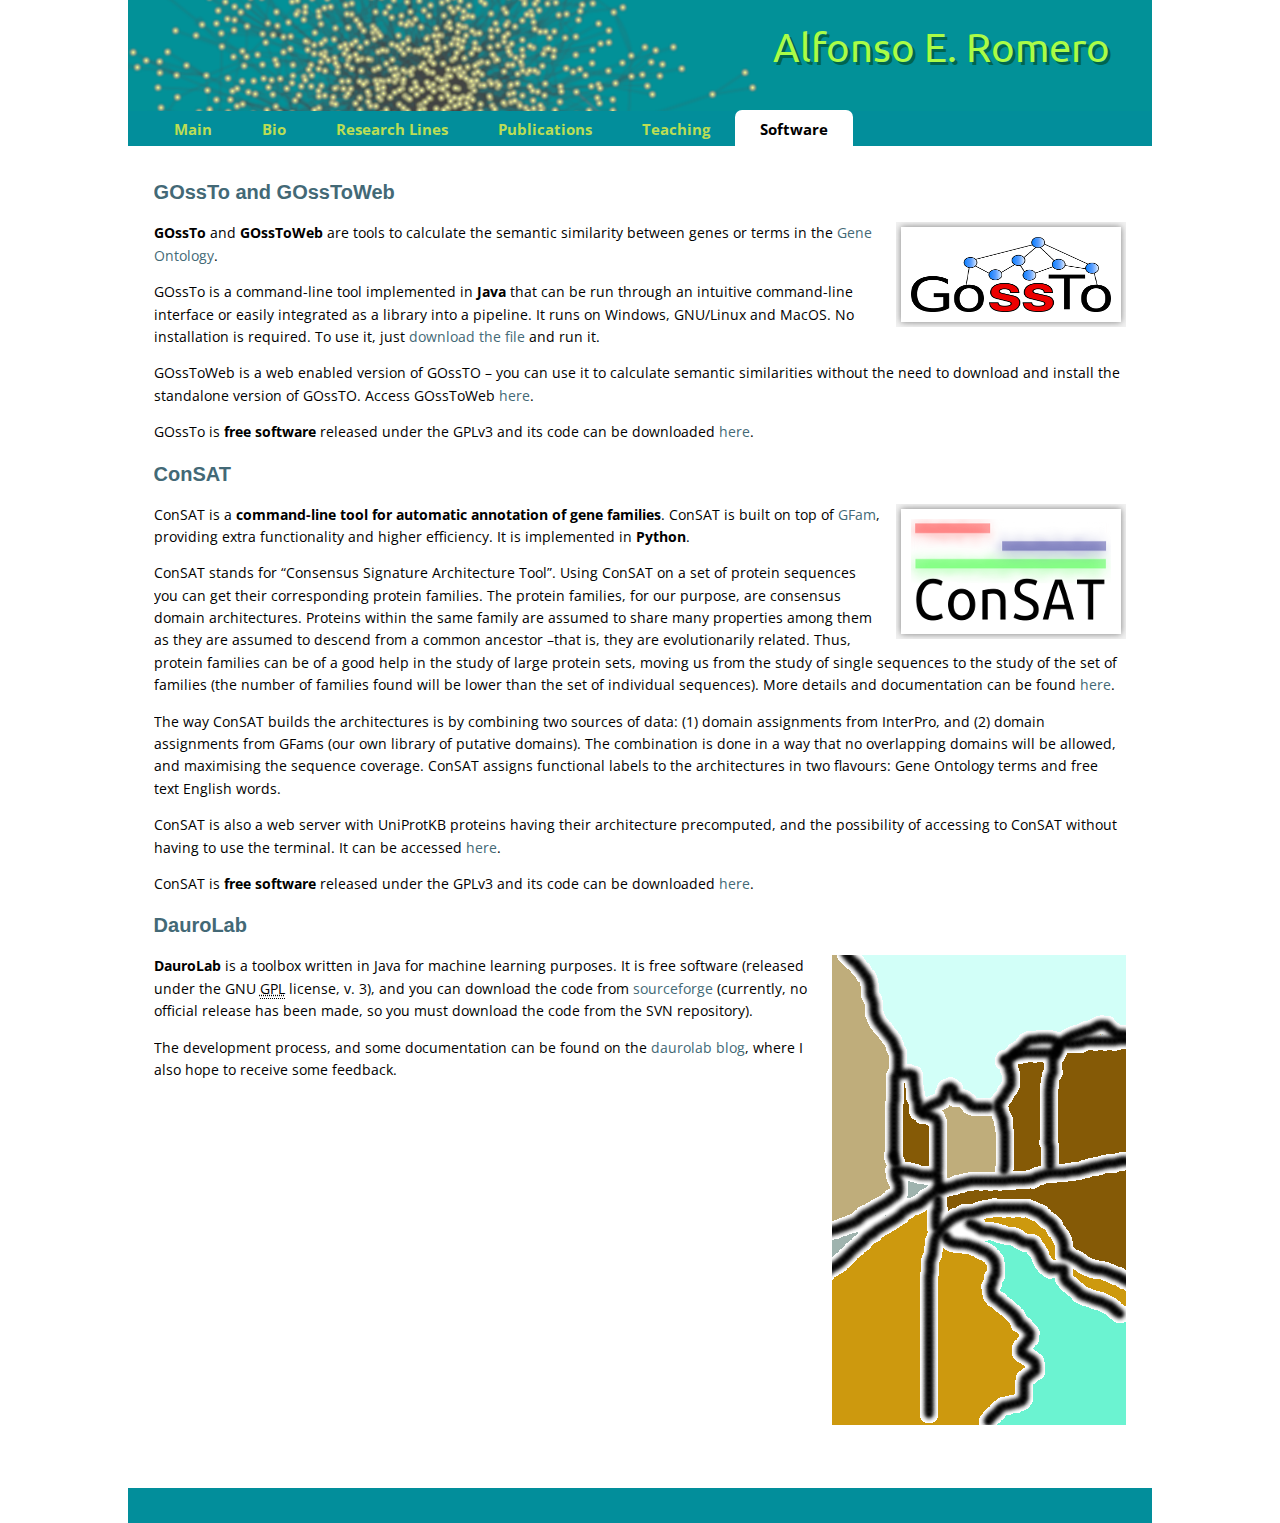
<file: software.html>
<!DOCTYPE html>
<html xmlns="http://www.w3.org/1999/xhtml" lang="en">
<head>
	<title>start [Alfonso E. Romero]</title>
<meta name="robots" content="index,follow"/>
<meta name="date" content="2010-10-26T01:03:06+0200"/>
<meta name="keywords" content="start"/>
<meta http-equiv="Content-Type" content="text/html; charset=UTF-8"/>
<script type="text/javascript" charset="utf-8"><!--//--><![CDATA[//><!--
var NS='';var JSINFO = {"id":"start","namespace":""};
//--><!]]></script>
  <link rel="stylesheet" media="screen" type="text/css" href="./files/design.css"/>
  <link rel="stylesheet" media="screen" type="text/css" href="./files/topbar.css"/>
	<link href="http://fonts.googleapis.com/css?family=Ubuntu" rel="stylesheet" type="text/css">
	<link href="http://fonts.googleapis.com/css?family=Open+Sans" rel="stylesheet" type="text/css">

  </head>
<body>
<div class="page">
     <div class="container">

    <div class="header">
      <div class="logo">
        <h1 id="top" >Alfonso E. Romero</h1>
</div>
      <div class="topbar">
				

<div class="link_not_selected"><a href="index.html" class="wikilink1" title="main">Main</a></div>
<div class="link_not_selected"><a href="bio.html" class="wikilink1" title="bio">Bio</a></div>
<div class="link_not_selected"><a href="research_lines.html" class="wikilink1" title="research_lines">Research Lines</a></div>
<div class="link_not_selected"><a href="publications.html" class="wikilink1" title="publications">Publications</a></div>
<div class="link_not_selected"><a href="teaching.html" class="wikilink1" title="teaching">Teaching</a></div>
<div class="link_selected"><a href="#" class="wikilink2" title="software" rel="nofollow">Software</a></div>
<!-- <div class="link_not_selected"><a href="links.html" class="wikilink1" title="links">Links</a></div> -->

      </div>
    </div>
       <div class="content">  			

<h1><a name="GoSSTo" id="gossto">GOssTo and GOssToWeb</a></h1>
<div class="level1">
<a href="http://paccanarolab.org/gossto"><img src="files/gossto_logo_with_shadow.png" class="mediaright"/></a>
<p><strong>GOssTo</strong> and <strong>GOssToWeb</strong> are tools to calculate the semantic similarity between genes or terms in the <a href="http://geneontology.org">Gene Ontology</a>.</p>

<p>GOssTo is a command-line tool implemented in <strong>Java</strong> that can be run through an intuitive command-line interface or easily integrated as a library into a pipeline. It runs on Windows, GNU/Linux and MacOS. No installation is required. To use it, just <a href="http://www.paccanarolab.org/gossto">download the file</a> and run it.</p>

<p>GOssToWeb is a web enabled version of GOssTO – you can use it to calculate semantic similarities without the need to download and install the standalone version of GOssTO. Access GOssToWeb <a href="http://paccanarolab.org/gosstoweb">here</a>.</p>

<p>GOssTo is <strong>free software</strong> released under the GPLv3 and its code can be downloaded <a href="https://github.com/pwac092/gossto">here</a>.</p>

</div>

<h1><a name="ConSAT" id="consat">ConSAT</a></h1>
<div class="level1">
<a href="http://paccanarolab.org/ConSAT"><img src="files/consat_logo_with_shadow.png" class="mediaright"/></a>
<p>ConSAT is a <strong>command-line tool for automatic annotation of gene families</strong>. ConSAT is built on top of <a href="http://paccanarolab.org/gfam">GFam</a>, providing extra functionality and higher efficiency. It is implemented in <strong>Python</strong>.</p>

<p>ConSAT stands for “Consensus Signature Architecture Tool”. Using ConSAT on a set of protein sequences you can get their corresponding protein families. The protein families, for our purpose, are consensus domain architectures. Proteins within the same family are assumed to share many properties among them as they are assumed to descend from a common ancestor –that is, they are evolutionarily related. Thus, protein families can be of a good help in the study of large protein sets, moving us from the study of single sequences to the study of the set of families (the number of families found will be lower than the set of individual sequences). More details and documentation can be found <a href="http://pacanarolab.org/ConSAT">here</a>.</p>

<p>The way ConSAT builds the architectures is by combining two sources of data: (1) domain assignments from InterPro, and (2) domain assignments from GFams (our own library of putative domains). The combination is done in a way that no overlapping domains will be allowed, and maximising the sequence coverage. ConSAT assigns functional labels to the architectures in two flavours: Gene Ontology terms and free text English words.</p>

<p>ConSAT is also a web server with UniProtKB proteins having their architecture precomputed, and the possibility of accessing to ConSAT without having to use the terminal. It can be accessed <a href="http://paccanarolab.org/consat">here</a>.</p>
<p>ConSAT is <strong>free software</strong> released under the GPLv3 and its code can be downloaded <a href="https://github.com/alfonsoeromero/ConSAT">here</a>.</p>
</div>



<h1><a name="daurolab" id="daurolab">DauroLab</a></h1>
<div class="level1">
<p>
<a href="http://decsai.ugr.es/~aeromero/lib/exe/detail.php?id=software&amp;media=icono.png" class="media" title="logo_daurolab.png"><img src="files/logo.png" class="mediaright" align="right" alt=""/></a>
<strong>DauroLab</strong> is a toolbox written in Java for machine learning purposes. It is free software (released under the GNU <acronym title="GNU General Public License">GPL</acronym> license, v. 3), and you can download the code from <a href="http://sourceforge.net/projects/daurolab" class="urlextern" title="http://sourceforge.net/projects/daurolab" rel="nofollow">sourceforge</a> (currently, no official release has been made, so you must download the code from the SVN repository).
</p>

<p>
The development process, and some documentation can be found on the <a href="http://daurolab.blogspot.com/" class="urlextern" title="http://daurolab.blogspot.com" rel="nofollow">daurolab blog</a>, where I also hope to receive some feedback.
</p>

</div>

      </div>
  
  <div class="clearer">&nbsp;</div>

<div class="footer">
    <div class="footnotes">
 </div>
</div>

</div>
</div>

</body></html>
</file>
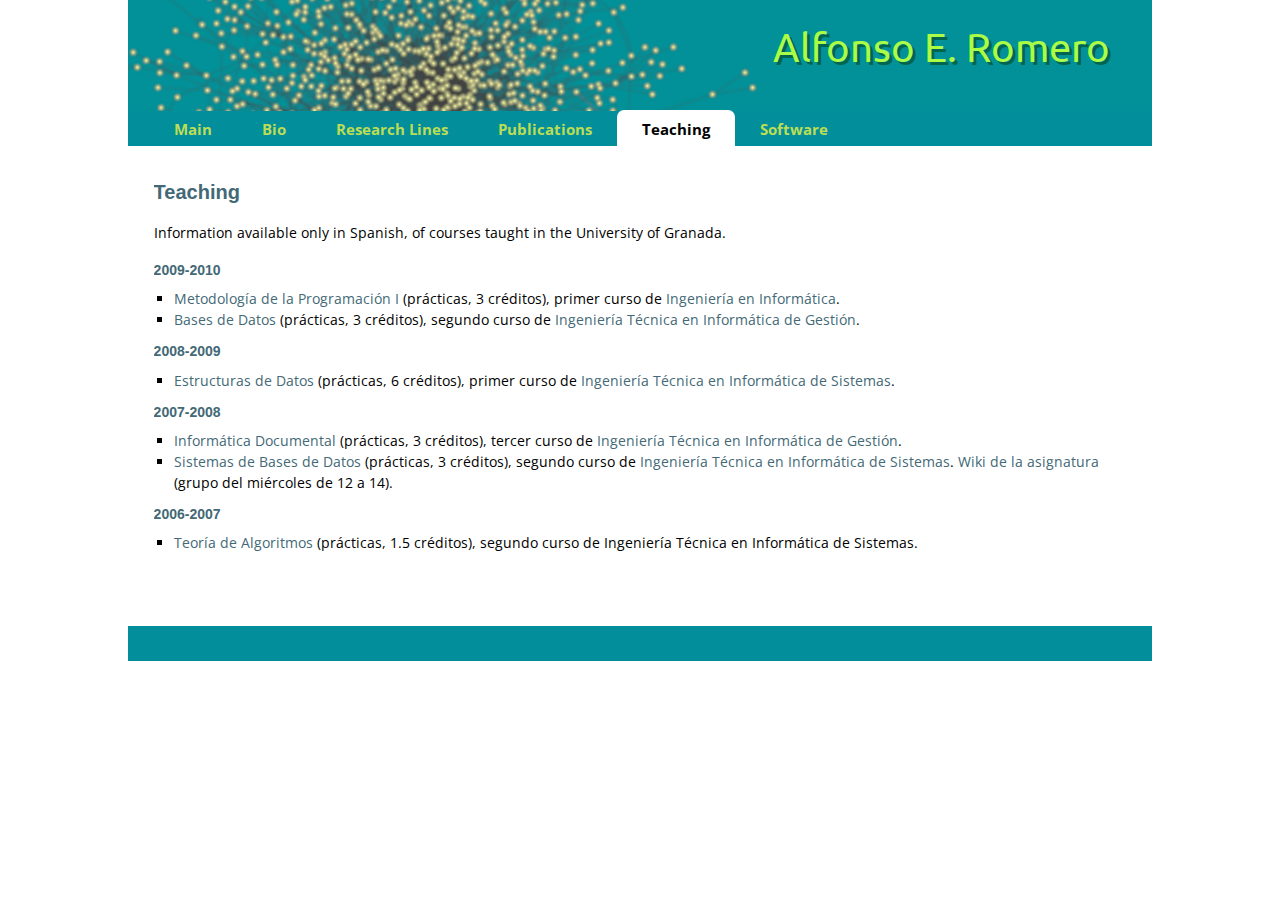
<file: teaching.html>
<!DOCTYPE html>
<html xmlns="http://www.w3.org/1999/xhtml" lang="en">
<head>
	<title>start [Alfonso E. Romero]</title>
<meta name="robots" content="index,follow"/>
<meta name="date" content="2010-10-26T01:03:06+0200"/>
<meta name="keywords" content="start"/>
<meta http-equiv="Content-Type" content="text/html; charset=UTF-8"/>
<script type="text/javascript" charset="utf-8"><!--//--><![CDATA[//><!--
var NS='';var JSINFO = {"id":"start","namespace":""};
//--><!]]></script>
  <link rel="stylesheet" media="screen" type="text/css" href="./files/design.css"/>
  <link rel="stylesheet" media="screen" type="text/css" href="./files/topbar.css"/>
	<link href="http://fonts.googleapis.com/css?family=Ubuntu" rel="stylesheet" type="text/css">
	<link href="http://fonts.googleapis.com/css?family=Open+Sans" rel="stylesheet" type="text/css">

  </head>
<body>
<div class="page">
     <div class="container">



    <div class="header">
      <div class="logo">
        <h1 id="top" >Alfonso E. Romero</h1>
</div>
      <div class="topbar">
				
<div class="link_not_selected"><a href="index.html" class="wikilink1" title="main">Main</a></div>
<div class="link_not_selected"><a href="bio.html" class="wikilink1" title="bio">Bio</a></div>
<div class="link_not_selected"><a href="research_lines.html" class="wikilink1" title="research_lines">Research Lines</a></div>
<div class="link_not_selected"><a href="publications.html" class="wikilink1" title="publications">Publications</a></div>
<div class="link_selected"><a href="#" class="wikilink2" rel="nofollow">Teaching</a></div>
<div class="link_not_selected"><a href="software.html" class="wikilink1" title="software">Software</a></div>
      </div>
    </div>  
          <div class="content">
  			   
<h1><a name="teaching" id="teaching">Teaching</a></h1>
<div class="level1">

<p>

Information available only in Spanish, of courses taught in the University of Granada.
</p>

</div>

<h2><a name="section20092010" id="section20092010">2009-2010</a></h2>
<div class="level2">
<ul>
<li class="level1"><div class="li"> <a href="http://decsai.ugr.es/" class="urlextern" title="http://decsai.ugr.es/" rel="nofollow">Metodología de la Programación I</a> (prácticas, 3 créditos), primer curso de <a href="http://etsiit.ugr.es/planes/" class="urlextern" title="http://etsiit.ugr.es/planes/" rel="nofollow">Ingeniería en Informática</a>. </div>
</li>
<li class="level1"><div class="li"> <a href="http://decsai.ugr.es/" class="urlextern" title="http://decsai.ugr.es/" rel="nofollow">Bases de Datos</a> (prácticas, 3 créditos), segundo curso de <a href="http://etsiit.ugr.es/planes/" class="urlextern" title="http://etsiit.ugr.es/planes/" rel="nofollow">Ingeniería Técnica en Informática de Gestión</a>. </div>
</li>
</ul>
</div>

<h2><a name="section20082009" id="section20082009">2008-2009</a></h2>
<div class="level2">
<ul>
<li class="level1"><div class="li"> <a href="http://decsai.ugr.es/edatos" class="urlextern" title="http://decsai.ugr.es/edatos" rel="nofollow">Estructuras de Datos</a> (prácticas, 6 créditos), primer curso de <a href="http://etsiit.ugr.es/planes/" class="urlextern" title="http://etsiit.ugr.es/planes/" rel="nofollow">Ingeniería Técnica en Informática de Sistemas</a>. </div>
</li>
</ul>
</div>

<h2><a name="section20072008" id="section20072008">2007-2008</a></h2>
<div class="level2">
<ul>
<li class="level1"><div class="li"> <a href="http://decsai.ugr.es/index.php?p=temarios&amp;cod_asigtura=44" class="urlextern" title="informatica_documental" rel="nofollow">Informática Documental</a> (prácticas, 3 créditos), tercer curso de <a href="http://etsiit.ugr.es/planes/" class="urlextern" title="http://etsiit.ugr.es/planes/" rel="nofollow">Ingeniería Técnica en Informática de Gestión</a>.</div>
</li>
<li class="level1"><div class="li"> <a href="http://decsai.ugr.es/index.php?p=temarios&amp;cod_asigtura=59" class="urlextern" title="sistemas_bases_datos" rel="nofollow">Sistemas de Bases de Datos</a> (prácticas, 3 créditos), segundo curso de <a href="http://etsiit.ugr.es/planes/" class="urlextern" title="http://etsiit.ugr.es/planes/" rel="nofollow">Ingeniería Técnica en Informática de Sistemas</a>. <a href="http://decsai.ugr.es/~aeromero/sbd/wiki" class="urlextern" title="http://decsai.ugr.es/~aeromero/sbd/wiki" rel="nofollow">Wiki de la asignatura</a> (grupo del miércoles de 12 a 14).</div>
</li>
</ul>

</div>

<h2><a name="section20062007" id="section20062007">2006-2007</a></h2>
<div class="level2">
<ul>
<li class="level1"><div class="li"> <a href="http://decsai.ugr.es/index.php?p=temarios&amp;cod_asigtura=66" class="urlextern" title="teoria_de_algoritmos" rel="nofollow">Teoría de Algoritmos</a> (prácticas, 1.5 créditos), segundo curso de Ingeniería Técnica en Informática de Sistemas.</div>
</li>
</ul>
</div>

</div>
  
  <div class="clearer">&nbsp;</div>

<div class="footer">
    <div class="footnotes">
 </div>
</div>  


</div>
</div>

</body>
</html>
</file>
<file: files/design.css>
/**
 * main layout by
 * @author Andreas Gohr <andi@splitbrain.org>
 * @author Anika Henke <henke@cosmocode.de>
 * @author Michael Klier <chi@chimeric.de>
 *
 * Modification for mmClean template
 * @author Marcin Mierzejewski <marcin@mierzejewski.net>
 *
 * Further modifications:
 * @author Alfonso E. Romero <aeromero AT cs.rhul.ac.uk>
 *
 */

/* -------------- general elements --------------- */

body 
{
  font: 400 14px/1.6 'Open Sans', Verdana, Helvetica, sans-serif;
  margin:0;
  background: #ffffff;
}

div.page
{
  margin: auto;
  min-width: 870px;
  width: 80%;
  background: #ffffff;
  padding: 0;
}

div.container
{
   overflow: hidden;
}

div.content 
{
  margin-left: auto;
  margin-right: auto;
  margin-bottom: 30px;
  overflow: hidden;
  width: 95%;
  background-color: #ffffff;
}

img 
{
    border:0;
}

hr 
{
  border: 0px;
  border-top: 1px solid #8cbbac;
  text-align:center;
  height: 0px;
}

div.nothing 
{
  text-align:center;
	margin: 2em;
}

/* --------------- Links ------------------ */

a {
color:#436976;
text-decoration:none;
}
a:hover {
color:#000000;
text-decoration:underline;
}

/* windows share */
a.windows{
/*  background: transparent url(../images/windows.gif) 0px 1px no-repeat;
  padding: 1px 0px 1px 16px;*/
  color:#436976;
  text-decoration:none;
} 
a.windows:visited {
color:#436976;
}
a.windows:hover { 
text-decoration:underline;
}

/* interwiki link */
a.interwiki{
/*  background: transparent url(../images/interwiki.png) 0px 1px no-repeat;
  padding-left: 16px;*/
  color:#436976;
  text-decoration:none;
}
a.interwiki:visited {
color:#436976;
}
a.interwiki:hover {
text-decoration:underline;
}

/* link to some embedded media */
a.media {
color:#436976;
text-decoration:none;
}
a.media:hover {
color:#436976;
text-decoration:underline
}

/* email link */
a.mail {
/*background: transparent url(../images/mail_icon.gif) 0px 1px no-repeat;
padding: 1px 0px 1px 16px;*/
color:#436976;
text-decoration:none;
}
a.mail:hover {
text-decoration:underline;
}

/* existing wikipage */
a.wikilink1:link    { color:#436976; text-decoration:none }
a.wikilink1:visited { color:#436976; text-decoration:none }
a.wikilink1:hover   { color:#436976; text-decoration:underline }

/* not existing wikipage */
a.wikilink2:link    { color:#232976; text-decoration:none }
a.wikilink2:visited { color:#232976; text-decoration:none }
a.wikilink2:hover   { color:#232976; text-decoration:underline }

/* external link */
a.urlextern{
/*  background: transparent url(../images/link_icon.png) 0px 0px no-repeat;
  padding: 1px 0px 1px 18px;*/
  color:#436976;
  text-decoration:none;
}
a.urlextern:visited {
color:#436976;
}
a.urlextern:hover {
text-decoration:underline;
}


/* ------------- Page elements ----------------- */

div.preview{
padding: 4px;
border: 1px dashed #c3c3c3;
}

div.breadcrumbs{
color: #666666;
float:left;
line-height:140%;
margin-left:2px;
font-size:11px;
width:187px;
}

span.user{
color: #cccccc;
}

/* embedded images */

img.mediaright {
border: 0;
float: right;
display:inline;
margin-left: 15px;
}

acronym {
cursor: help;
border-bottom: 1px dotted #000;
}

/* general headline setup */
h1, h2, h3, h4, h5 
{
  color: #AAAAAA;
  font-family: Verdana, Georgia, "Lucida", Verdana, Lucida, Helvetica, Arial, sans-serif;
  font-weight: bold;
  margin-left:    0;
  margin-right:   0;
  margin-top:     0.5em;
  margin-bottom:  0.5em;
  padding-left:   0;
  padding-right:  0;
  padding-bottom:  0px;
  clear: left;
  font-size: 11px;
}

/* special headlines */
h1 { font-size: 20px;}
h2 {font-size: 14px;}
h3 {font-size: 13px;}
h4 {font-size: 12px;}

/* unordered lists */
ul 
{ 
line-height: 1.5em;
list-style-type: square;
padding: 0;
margin: 0px;
margin-left: 20px;
margin-bottom: 10px;
/*list-style-image: url(../images/bullet.gif);*/
}

/* ordered lists */
ol {
line-height: 1.7em;
margin-left:25px;
padding: 0;
/*color: #638c9c;*/
font-weight: bold;
list-style-image: none;
}

ol.normal {
line-height: 1.5em;
margin-left:25px;
padding: 0;
/*color: #638c9c;*/
font-weight: normal;
list-style-image: none;
}

/* the list items overriding the ol definition */
.li 
{
font-weight: normal;
}

ol {list-style-type: decimal}
ol ol {list-style-type: upper-roman}
ol ol ol {list-style-type: lower-alpha}
ol ol ol ol {list-style-type: lower-greek}

li.open {
list-style-image: url(../images/open.gif);
}

li.closed {
list-style-image: url(../images/closed.gif);
}

blockquote {
font-size:11px;
border-left: 2px solid #8cbbac;
padding-left: 3px;
margin-left: 0;
}

/* code blocks by indention */
pre.pre {
padding: 0.5em;
border: 1px dashed #8cbbac;
color: #333;
background-color: #f7faf9;
overflow: auto;
}

/* code blocks by code tag */
pre.code {
padding: 0.5em;
border: 1px dashed #c3c3c3;
color: #333;
background-color: #fdfdfd;
overflow: auto !important;
overflow: scroll;
width:90%;
line-height:140%;
}

/* inline code words */
code {
}

/* code blocks by file tag */
pre.file {
padding: 0.5em;
border: 1px dashed #8cacbb;
color: #333;
background-color: #dee7ec;
overflow: auto;
}

/* inline tables */
table.inline {
background-color: #ffffff;
border-spacing: 0px;
border-collapse: collapse;
}

table.inline th {
padding: 3px;
border: 1px solid #8cacbb;
background-color: #dee7ec;
}

table.inline td {
padding: 3px;
border: 1px solid #8cacbb;
}

.leftalign{
text-align: left;
}

/* --------------------- footnotes -------------------------------- */

div.footnotes{
    
    height: 35px;
    text-align: right;
    margin-right: 10px;
    margin-top: 10px;
}

/* ------------------ Additional ---------------------- */
.footer
{
  background:#028e9b;
  color: #ccc;
  padding: 0px;
}

.footer a
{
    font-weight: bold;
    color: #ccc;
}

.footer a:hover
{
  color: #fff;
  text-decoration: none;
}

/* ---------------  Header  ----------------- */

.header 
{
    margin-bottom: 20px;
    padding-bottom: 0;
    background:#00779B;
}

.logo 
{
    background-image: url(../files/fondo.png);
    background-position: 0% 27%;
	padding-top:0.1em;
	padding-right:3em;
	padding-bottom:0em;
}

.logo h1{
    height: 90px;
    margin: 0px;
    padding-top: 20px;
    padding-bottom: 0px;
	font: 400 40px/1.3 'Ubuntu', Georgia, serif;
/*	color:#BBDD55;*/
	color:#AAFC47;
	text-shadow: 3px 3px #00654e;
	text-align:right;
}

/* ---------------  Publications  ----------------- */

.author {
	text-decoration:underline;
}

.journal{
	font-variant:small-caps;
	font-weight:bold;
}


/* --------------- index ------------------------ */
#logo_paccanarolab{
    width: 200px;
}
</file>
<file: files/topbar.css>
/**
 * css for mmClean template 
 *
 * @author Michael Klier <chi@chimeric.de> 
 *
 * Modification for mmClean Theme
 * @author Marcin Mierzejewski <marcin@mierzejewski.net>
 */

div.topbar a.wikilink2,
div.topbar a.wikilink1,
div.topbar a.interwiki,
div.topbar a.urlextern
{
    color: #BBDD55;
    font-weight:bold;
    font-size: 11pt;
    padding-right: 25px; 
    padding-left: 25px;
}

.link_selected{
    background:white;
    height:26px;
    display:block;
    float:left;
    margin-top:-0.6em;
    padding-top:0.6em;
    padding-bottom:0.6em;
    border-radius: 7px 7px 0 0;
}

div.topbar .link_selected a.wikilink2{
        color: black;
}

div.topbar .link_selected a.wikilink2:hover{
        color: black;
}

.link_not_selected{
    height:1em;
    display:block;
    float:left;
    padding-bottom:0.3em;
}


div.topbar a.wikilink2:hover,
div.topbar a.wikilink1:hover,
div.topbar a.interwiki:hover,
div.topbar a.urlextern:hover 
{
    text-decoration: none; 
    height: 18px;
    color: #ffffff;
}

div.topbar
{
    height: 2.0em;
    padding-left:1.5em;
    padding-right:1.5em;
    padding-top:0.5em;
    padding-bottom:0;
    border: 0px;
   background: #028e9b;
    width: auto;
    list-style: none;
}
</file>
